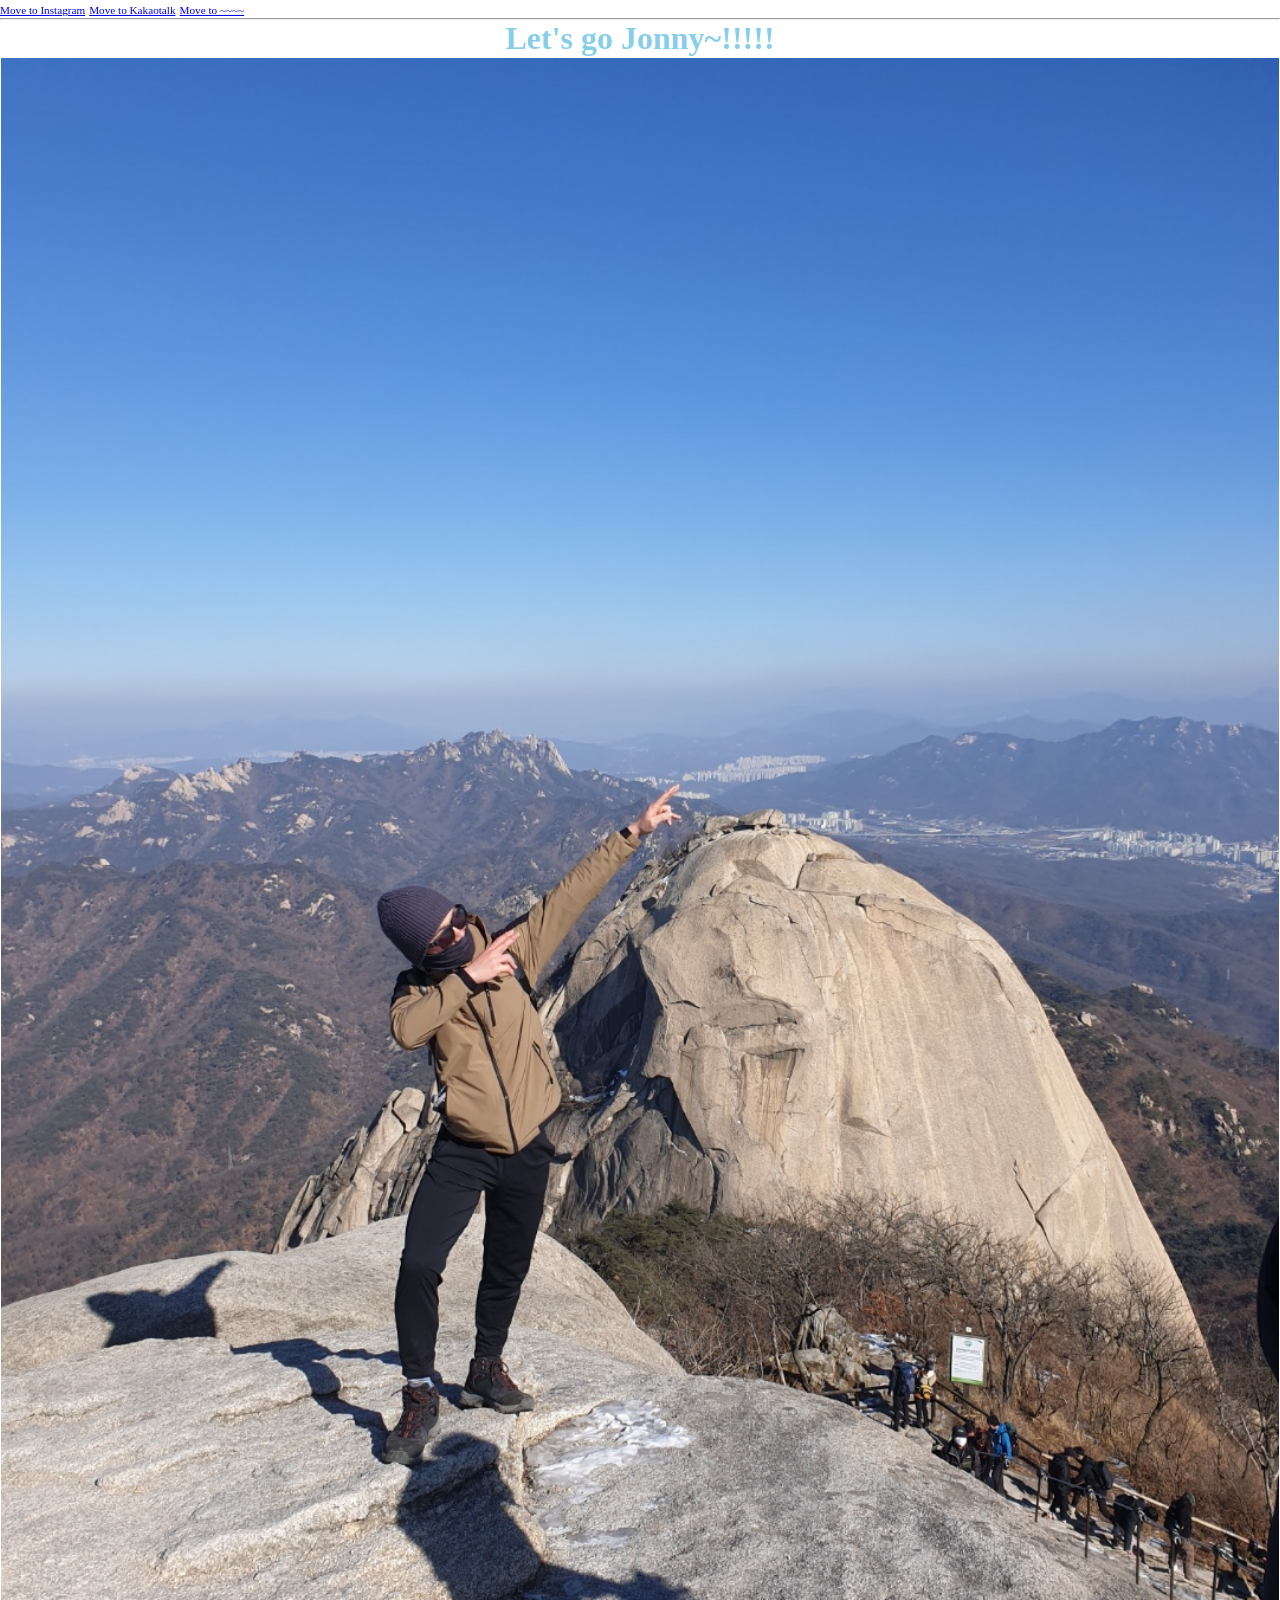
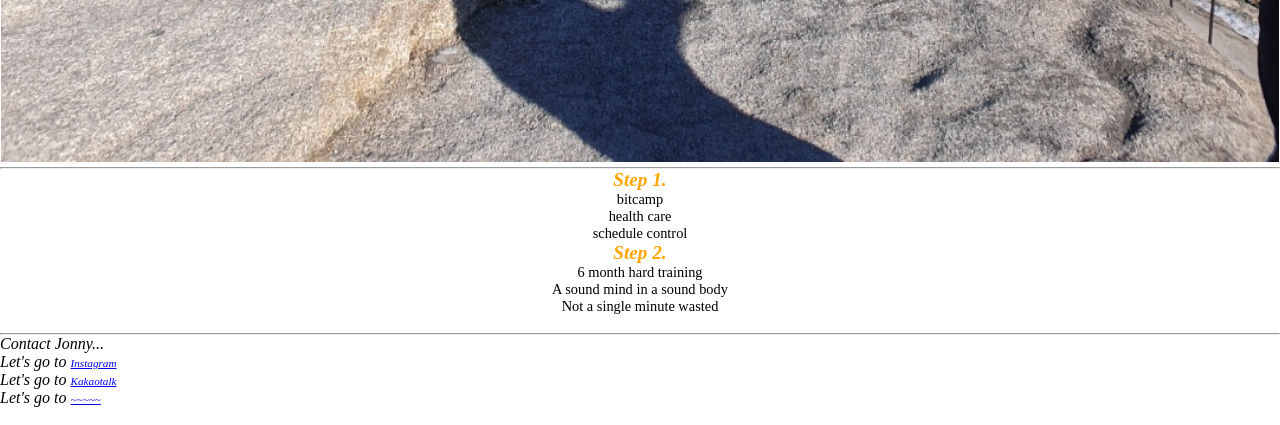
<file: index.html>
<!DOCTYPE html>
<html lang="en">

<head>
  <meta charset="UTF-8">
  <meta http-equiv="X-UA-Compatible" content="IE=edge">
  <link rel="stylesheet" type="text/css" href="css/css.css">

  <title>Let's go Jonny~!!</title>
</head>
<style>

</style>

<a href="#Instagram"> Move to Instagram</a>
<a href="#Kakaotalk"> Move to Kakaotalk</a>
<a href="#~~~"> Move to ~~~~ </a>
<hr />

<body>
  <div>
    <h1>Let's go Jonny~!!!!!</h1>
    <div id="background">
      <img src="jonny.jpg" width=100%>
    </div>

    <div>
      <hr>
      <h2><i>Step 1.</i></h2>
      <p>bitcamp <br>
        health care<br>
        schedule control
      </p>

      <h2><i>Step 2.</i></h2>
      <p>6 month hard training<br>
        A sound mind in a sound body<br>
        Not a single minute wasted
      </p>

    </div>

    <br>
    <hr>
  </div>
  <dl>
    <dt><i>Contact Jonny...</i></dt>
    <dd><i>Let's go to <a id="Instagram" href="https://"> Instagram</a></i></dd>
    <dd><i>Let's go to <a id="Kakaotalk" href="~~~">Kakaotalk</a></i></dd>
    <dd><i>Let's go to <a id="~~~" href="~~~">~~~~~</a></i></dd>
    <br>
  </dl>

</body>

</html>
</file>
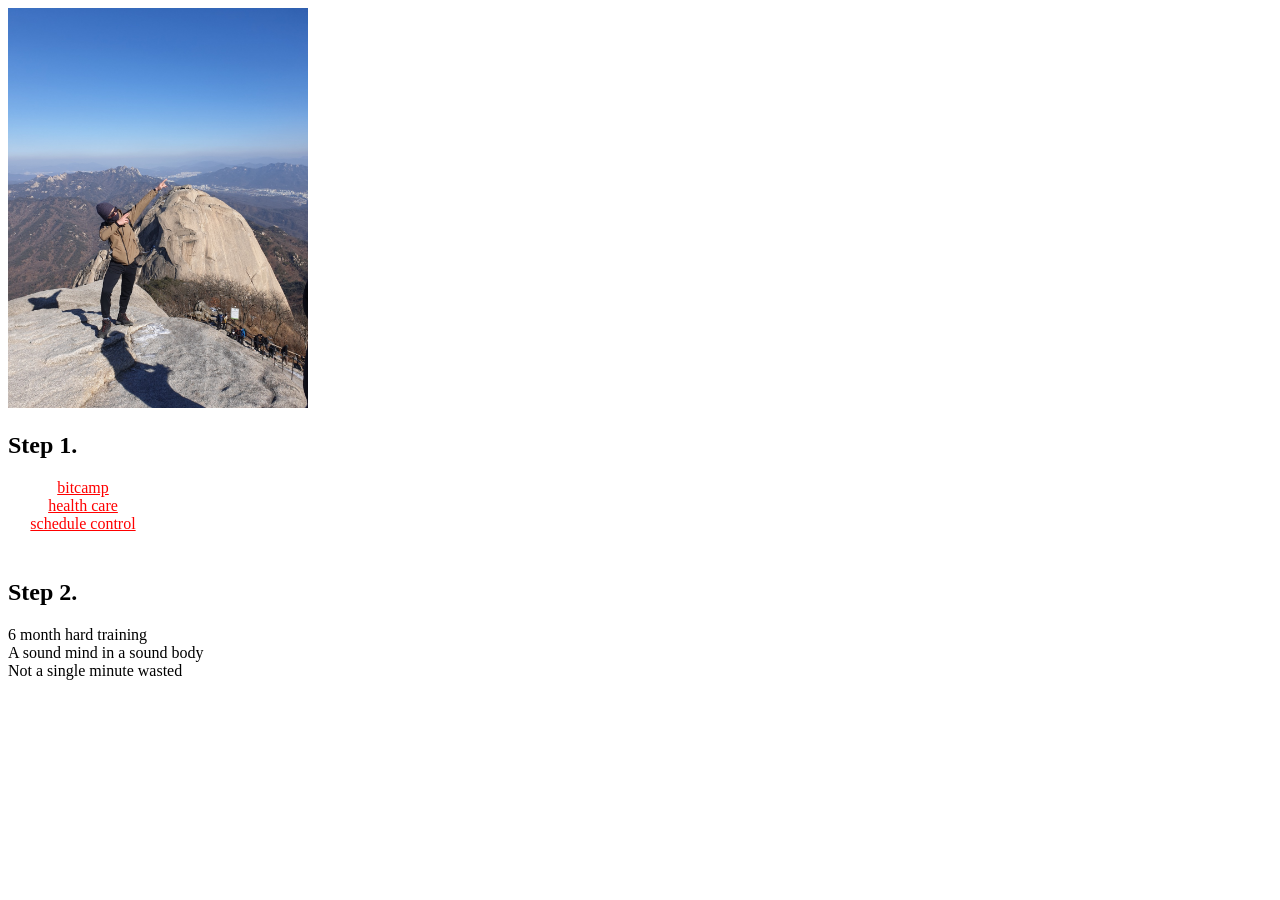
<file: HTML Practice.html>
<!DOCTYPE html>
<html lang="ko">
<head>
    <meta charset="UTF-8">
    <meta http-equiv="X-UA-Compatible" content="IE=edge">
    
    <title>Letsgojonny~!!</title>
</head>


<style>
    .box1{
        box-shadow:5px; 
        
        color:red;
        text-decoration-line:underline;
        text-align: center; text-shadow:50px;
        width: 150px;
        height: 80px;
    }
</style>



<body>

    <img src="jonny.jpg" alt="Feeling High" width="300">
    <h2>Step 1.</h2>
    <div class="box1">
            bitcamp <br>
            health care<br>
            schedule control
    </div>
    
    <h2>Step 2.</h2>
    <p>6 month hard training<br>
        A sound mind in a sound body<br>
        Not a single minute wasted<p>
</body>     
</html>
</file>
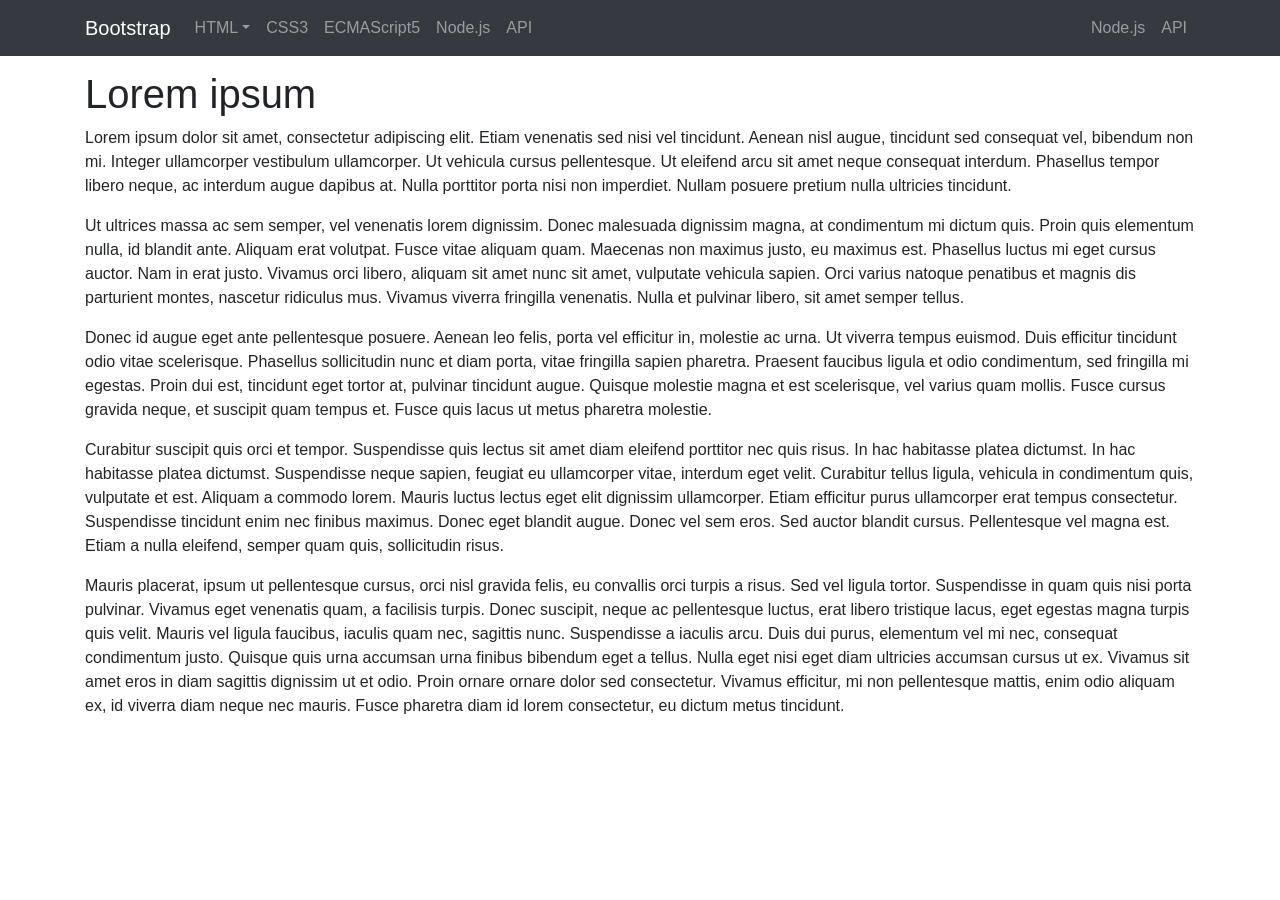
<file: html5/A/A-10.html>
<!DOCTYPE html>
<html>
<head>
    <title>Bootstrap Basic Page</title>
    <meta name="viewport" content="width=device-width,initial-scale=1.0" />
    <!-- 책에서 보기 쉽게 일부 속성을 생략했습니다. -->
    <!-- 실제로 직접 입력할 때는 부트스트랩 사이트에서 복사해서 사용해주세요. -->
    <link rel="stylesheet" href="https://stackpath.bootstrapcdn.com/bootstrap/4.2.1/css/bootstrap.min.css" />
    <style>
        body {
            padding-top: 70px;
        }
    </style>
    <script src="https://code.jquery.com/jquery-3.3.1.slim.min.js"></script>
    <script src="https://stackpath.bootstrapcdn.com/bootstrap/4.2.1/js/bootstrap.min.js"></script>
    <script src="https://cdnjs.cloudflare.com/ajax/libs/popper.js/1.14.6/umd/popper.min.js"></script>
</head>
<body>
    <div class="navbar navbar-dark bg-dark fixed-top navbar-expand-lg">
        <div class="container">
            <a class="navbar-brand" href="#">Bootstrap</a>
            <button class="navbar-toggler" type="button" data-toggle="collapse" data-target="#navbar-content">
                <span class="navbar-toggler-icon"></span>
            </button>
            <div class="collapse navbar-collapse" id="navbar-content">
                <ul class="navbar-nav mr-auto">
                    <li class="nav-item dropdown">
                        <a class="nav-link dropdown-toggle" href="#" data-toggle="dropdown">HTML</a>
                        <div class="dropdown-menu">
                            <a class="dropdown-item" href="#">Geolocation</a>
                            <a class="dropdown-item" href="#">Drag and Drop</a>
                            <div class="dropdown-divider"></div>
                            <a class="dropdown-item" href="#">Motion</a>
                        </div>
                    </li>
                    <li class="nav-item"><a class="nav-link" href="#">CSS3</a></li>
                    <li class="nav-item"><a class="nav-link" href="#">ECMAScript5</a></li>
                    <li class="nav-item"><a class="nav-link" href="#">Node.js</a></li>
                    <li class="nav-item"><a class="nav-link" href="#">API</a></li>
                </ul>
                <ul class="nav navbar-nav navbar-right">
                    <li class="nav-item"><a class="nav-link" href="#">Node.js</a></li>
                    <li class="nav-item"><a class="nav-link" href="#">API</a></li>
                </ul>
            </div>
        </div>
    </div>
    <div class="container">
        <h1>Lorem ipsum</h1>
        <p>Lorem ipsum dolor sit amet, consectetur adipiscing elit. Etiam venenatis sed nisi vel tincidunt. Aenean nisl augue, tincidunt sed consequat vel, bibendum non mi. Integer ullamcorper vestibulum ullamcorper. Ut vehicula cursus pellentesque. Ut eleifend arcu sit amet neque consequat interdum. Phasellus tempor libero neque, ac interdum augue dapibus at. Nulla porttitor porta nisi non imperdiet. Nullam posuere pretium nulla ultricies tincidunt.</p>
        <p>Ut ultrices massa ac sem semper, vel venenatis lorem dignissim. Donec malesuada dignissim magna, at condimentum mi dictum quis. Proin quis elementum nulla, id blandit ante. Aliquam erat volutpat. Fusce vitae aliquam quam. Maecenas non maximus justo, eu maximus est. Phasellus luctus mi eget cursus auctor. Nam in erat justo. Vivamus orci libero, aliquam sit amet nunc sit amet, vulputate vehicula sapien. Orci varius natoque penatibus et magnis dis parturient montes, nascetur ridiculus mus. Vivamus viverra fringilla venenatis. Nulla et pulvinar libero, sit amet semper tellus.</p>
        <p>Donec id augue eget ante pellentesque posuere. Aenean leo felis, porta vel efficitur in, molestie ac urna. Ut viverra tempus euismod. Duis efficitur tincidunt odio vitae scelerisque. Phasellus sollicitudin nunc et diam porta, vitae fringilla sapien pharetra. Praesent faucibus ligula et odio condimentum, sed fringilla mi egestas. Proin dui est, tincidunt eget tortor at, pulvinar tincidunt augue. Quisque molestie magna et est scelerisque, vel varius quam mollis. Fusce cursus gravida neque, et suscipit quam tempus et. Fusce quis lacus ut metus pharetra molestie.</p>
        <p>Curabitur suscipit quis orci et tempor. Suspendisse quis lectus sit amet diam eleifend porttitor nec quis risus. In hac habitasse platea dictumst. In hac habitasse platea dictumst. Suspendisse neque sapien, feugiat eu ullamcorper vitae, interdum eget velit. Curabitur tellus ligula, vehicula in condimentum quis, vulputate et est. Aliquam a commodo lorem. Mauris luctus lectus eget elit dignissim ullamcorper. Etiam efficitur purus ullamcorper erat tempus consectetur. Suspendisse tincidunt enim nec finibus maximus. Donec eget blandit augue. Donec vel sem eros. Sed auctor blandit cursus. Pellentesque vel magna est. Etiam a nulla eleifend, semper quam quis, sollicitudin risus.</p>
        <p>Mauris placerat, ipsum ut pellentesque cursus, orci nisl gravida felis, eu convallis orci turpis a risus. Sed vel ligula tortor. Suspendisse in quam quis nisi porta pulvinar. Vivamus eget venenatis quam, a facilisis turpis. Donec suscipit, neque ac pellentesque luctus, erat libero tristique lacus, eget egestas magna turpis quis velit. Mauris vel ligula faucibus, iaculis quam nec, sagittis nunc. Suspendisse a iaculis arcu. Duis dui purus, elementum vel mi nec, consequat condimentum justo. Quisque quis urna accumsan urna finibus bibendum eget a tellus. Nulla eget nisi eget diam ultricies accumsan cursus ut ex. Vivamus sit amet eros in diam sagittis dignissim ut et odio. Proin ornare ornare dolor sed consectetur. Vivamus efficitur, mi non pellentesque mattis, enim odio aliquam ex, id viverra diam neque nec mauris. Fusce pharetra diam id lorem consectetur, eu dictum metus tincidunt.</p>
    </div>
</body>
</html>
</file>
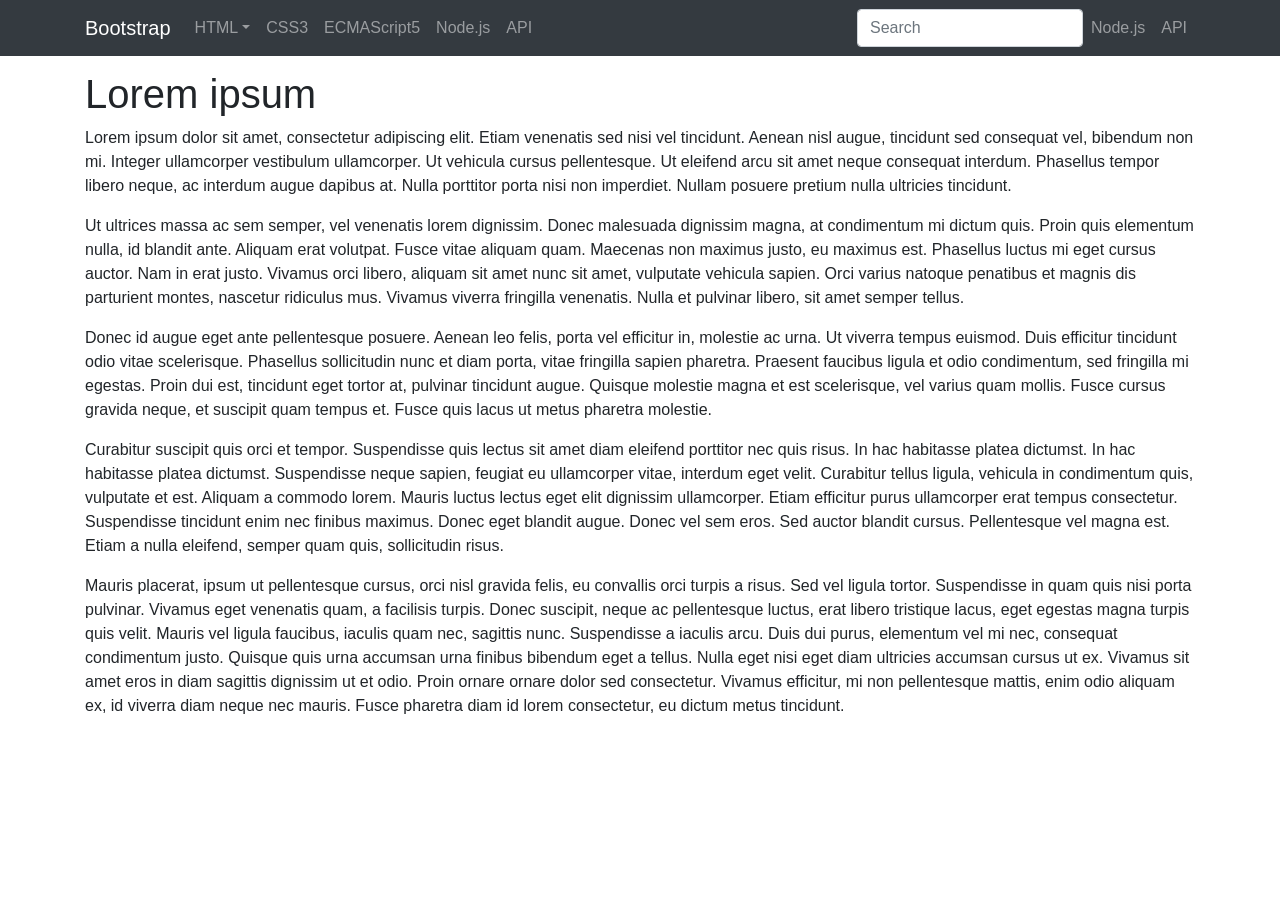
<file: html5/A/A-11.html>
<!DOCTYPE html>
<html>
<head>
    <title>Bootstrap Basic Page</title>
    <meta name="viewport" content="width=device-width,initial-scale=1.0" />
    <!-- 책에서 보기 쉽게 일부 속성을 생략했습니다. -->
    <!-- 실제로 직접 입력할 때는 부트스트랩 사이트에서 복사해서 사용해주세요. -->
    <link rel="stylesheet" href="https://stackpath.bootstrapcdn.com/bootstrap/4.2.1/css/bootstrap.min.css" />
    <style>
        body {
            padding-top: 70px;
        }
    </style>
    <script src="https://code.jquery.com/jquery-3.3.1.slim.min.js"></script>
    <script src="https://stackpath.bootstrapcdn.com/bootstrap/4.2.1/js/bootstrap.min.js"></script>
    <script src="https://cdnjs.cloudflare.com/ajax/libs/popper.js/1.14.6/umd/popper.min.js"></script>
</head>
<body>
    <div class="navbar navbar-dark bg-dark fixed-top navbar-expand-lg">
        <div class="container">
            <a class="navbar-brand" href="#">Bootstrap</a>
            <button class="navbar-toggler" type="button" data-toggle="collapse" data-target="#navbar-content">
                <span class="navbar-toggler-icon"></span>
            </button>
            <div class="collapse navbar-collapse" id="navbar-content">
                <ul class="navbar-nav mr-auto">
                    <li class="nav-item dropdown">
                        <a class="nav-link dropdown-toggle" href="#" data-toggle="dropdown">HTML</a>
                        <div class="dropdown-menu">
                            <a class="dropdown-item" href="#">Geolocation</a>
                            <a class="dropdown-item" href="#">Drag and Drop</a>
                            <div class="dropdown-divider"></div>
                            <a class="dropdown-item" href="#">Motion</a>
                        </div>
                    </li>
                    <li class="nav-item"><a class="nav-link" href="#">CSS3</a></li>
                    <li class="nav-item"><a class="nav-link" href="#">ECMAScript5</a></li>
                    <li class="nav-item"><a class="nav-link" href="#">Node.js</a></li>
                    <li class="nav-item"><a class="nav-link" href="#">API</a></li>
                </ul>
                <form class="form-inline">
                    <input type="text" class="form-control" placeholder="Search" />
                </form>
                <ul class="nav navbar-nav navbar-right">
                    <li class="nav-item"><a class="nav-link" href="#">Node.js</a></li>
                    <li class="nav-item"><a class="nav-link" href="#">API</a></li>
                </ul>
            </div>
        </div>
    </div>
    <div class="container">
        <h1>Lorem ipsum</h1>
        <p>Lorem ipsum dolor sit amet, consectetur adipiscing elit. Etiam venenatis sed nisi vel tincidunt. Aenean nisl augue, tincidunt sed consequat vel, bibendum non mi. Integer ullamcorper vestibulum ullamcorper. Ut vehicula cursus pellentesque. Ut eleifend arcu sit amet neque consequat interdum. Phasellus tempor libero neque, ac interdum augue dapibus at. Nulla porttitor porta nisi non imperdiet. Nullam posuere pretium nulla ultricies tincidunt.</p>
        <p>Ut ultrices massa ac sem semper, vel venenatis lorem dignissim. Donec malesuada dignissim magna, at condimentum mi dictum quis. Proin quis elementum nulla, id blandit ante. Aliquam erat volutpat. Fusce vitae aliquam quam. Maecenas non maximus justo, eu maximus est. Phasellus luctus mi eget cursus auctor. Nam in erat justo. Vivamus orci libero, aliquam sit amet nunc sit amet, vulputate vehicula sapien. Orci varius natoque penatibus et magnis dis parturient montes, nascetur ridiculus mus. Vivamus viverra fringilla venenatis. Nulla et pulvinar libero, sit amet semper tellus.</p>
        <p>Donec id augue eget ante pellentesque posuere. Aenean leo felis, porta vel efficitur in, molestie ac urna. Ut viverra tempus euismod. Duis efficitur tincidunt odio vitae scelerisque. Phasellus sollicitudin nunc et diam porta, vitae fringilla sapien pharetra. Praesent faucibus ligula et odio condimentum, sed fringilla mi egestas. Proin dui est, tincidunt eget tortor at, pulvinar tincidunt augue. Quisque molestie magna et est scelerisque, vel varius quam mollis. Fusce cursus gravida neque, et suscipit quam tempus et. Fusce quis lacus ut metus pharetra molestie.</p>
        <p>Curabitur suscipit quis orci et tempor. Suspendisse quis lectus sit amet diam eleifend porttitor nec quis risus. In hac habitasse platea dictumst. In hac habitasse platea dictumst. Suspendisse neque sapien, feugiat eu ullamcorper vitae, interdum eget velit. Curabitur tellus ligula, vehicula in condimentum quis, vulputate et est. Aliquam a commodo lorem. Mauris luctus lectus eget elit dignissim ullamcorper. Etiam efficitur purus ullamcorper erat tempus consectetur. Suspendisse tincidunt enim nec finibus maximus. Donec eget blandit augue. Donec vel sem eros. Sed auctor blandit cursus. Pellentesque vel magna est. Etiam a nulla eleifend, semper quam quis, sollicitudin risus.</p>
        <p>Mauris placerat, ipsum ut pellentesque cursus, orci nisl gravida felis, eu convallis orci turpis a risus. Sed vel ligula tortor. Suspendisse in quam quis nisi porta pulvinar. Vivamus eget venenatis quam, a facilisis turpis. Donec suscipit, neque ac pellentesque luctus, erat libero tristique lacus, eget egestas magna turpis quis velit. Mauris vel ligula faucibus, iaculis quam nec, sagittis nunc. Suspendisse a iaculis arcu. Duis dui purus, elementum vel mi nec, consequat condimentum justo. Quisque quis urna accumsan urna finibus bibendum eget a tellus. Nulla eget nisi eget diam ultricies accumsan cursus ut ex. Vivamus sit amet eros in diam sagittis dignissim ut et odio. Proin ornare ornare dolor sed consectetur. Vivamus efficitur, mi non pellentesque mattis, enim odio aliquam ex, id viverra diam neque nec mauris. Fusce pharetra diam id lorem consectetur, eu dictum metus tincidunt.</p>
    </div>
</body>
</html>
</file>
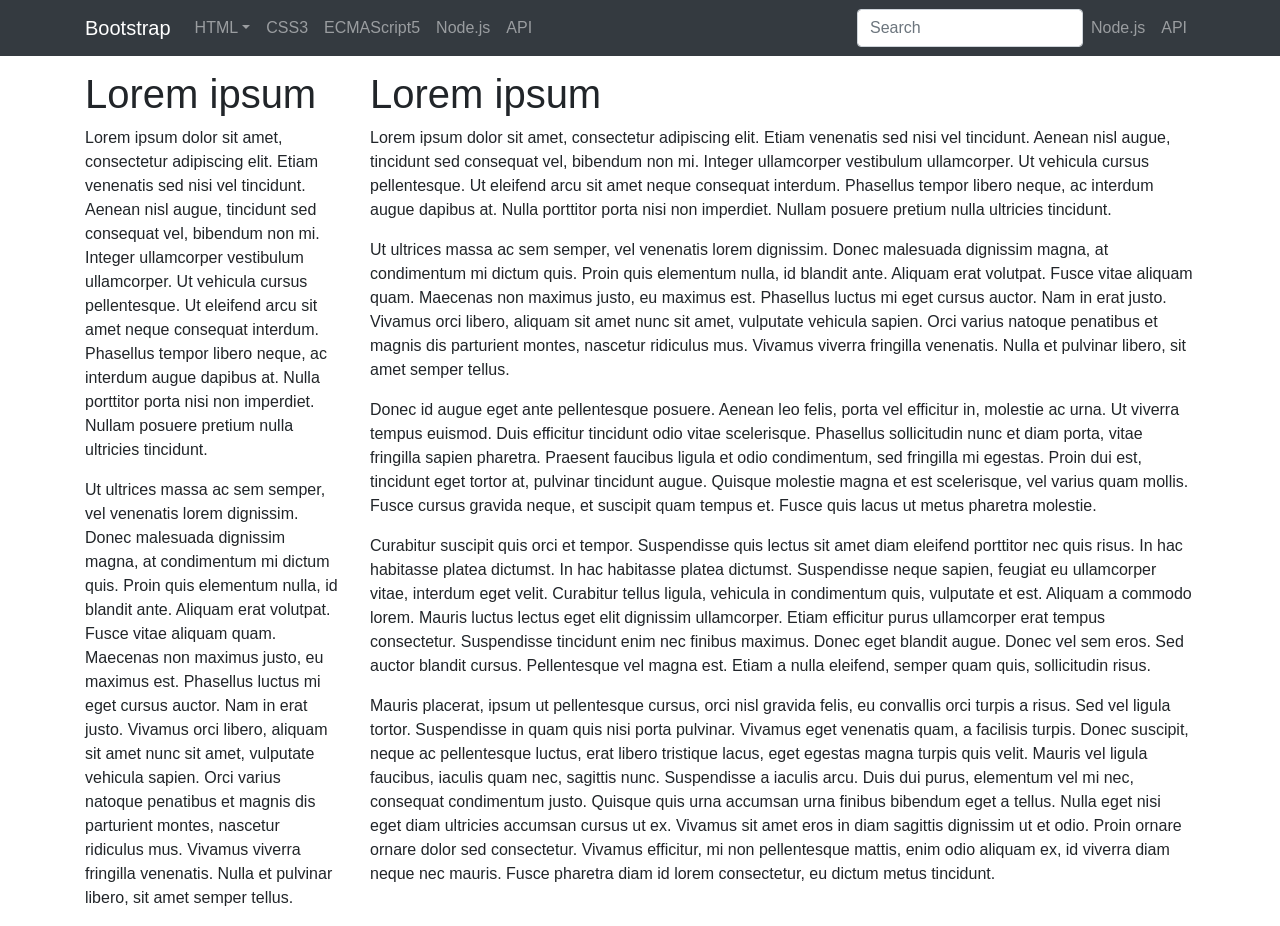
<file: html5/A/A-13.html>
<!DOCTYPE html>
<html>
<head>
    <title>Bootstrap Basic Page</title>
    <meta name="viewport" content="width=device-width,initial-scale=1.0" />
    <!-- 책에서 보기 쉽게 일부 속성을 생략했습니다. -->
    <!-- 실제로 직접 입력할 때는 부트스트랩 사이트에서 복사해서 사용해주세요. -->
    <link rel="stylesheet" href="https://stackpath.bootstrapcdn.com/bootstrap/4.2.1/css/bootstrap.min.css" />
    <style>
        body {
            padding-top: 70px;
        }
    </style>
    <script src="https://code.jquery.com/jquery-3.3.1.slim.min.js"></script>
    <script src="https://stackpath.bootstrapcdn.com/bootstrap/4.2.1/js/bootstrap.min.js"></script>
    <script src="https://cdnjs.cloudflare.com/ajax/libs/popper.js/1.14.6/umd/popper.min.js"></script>
</head>
<body>
    <div class="navbar navbar-dark bg-dark fixed-top navbar-expand-lg">
        <div class="container">
            <a class="navbar-brand" href="#">Bootstrap</a>
            <button class="navbar-toggler" type="button" data-toggle="collapse" data-target="#navbar-content">
                <span class="navbar-toggler-icon"></span>
            </button>
            <div class="collapse navbar-collapse" id="navbar-content">
                <ul class="navbar-nav mr-auto">
                    <li class="nav-item dropdown">
                        <a class="nav-link dropdown-toggle" href="#" data-toggle="dropdown">HTML</a>
                        <div class="dropdown-menu">
                            <a class="dropdown-item" href="#">Geolocation</a>
                            <a class="dropdown-item" href="#">Drag and Drop</a>
                            <div class="dropdown-divider"></div>
                            <a class="dropdown-item" href="#">Motion</a>
                        </div>
                    </li>
                    <li class="nav-item"><a class="nav-link" href="#">CSS3</a></li>
                    <li class="nav-item"><a class="nav-link" href="#">ECMAScript5</a></li>
                    <li class="nav-item"><a class="nav-link" href="#">Node.js</a></li>
                    <li class="nav-item"><a class="nav-link" href="#">API</a></li>
                </ul>
                <form class="form-inline">
                    <input type="text" class="form-control" placeholder="Search" />
                </form>
                <ul class="nav navbar-nav navbar-right">
                    <li class="nav-item"><a class="nav-link" href="#">Node.js</a></li>
                    <li class="nav-item"><a class="nav-link" href="#">API</a></li>
                </ul>
            </div>
        </div>
    </div>
    <div class="container">
      <div class="row">
          <div class="col-md-3">
              <h1>Lorem ipsum</h1>
              <p>Lorem ipsum dolor sit amet, consectetur adipiscing elit. Etiam venenatis sed nisi vel tincidunt. Aenean nisl augue, tincidunt sed consequat vel, bibendum non mi. Integer ullamcorper vestibulum ullamcorper. Ut vehicula cursus pellentesque. Ut eleifend arcu sit amet neque consequat interdum. Phasellus tempor libero neque, ac interdum augue dapibus at. Nulla porttitor porta nisi non imperdiet. Nullam posuere pretium nulla ultricies tincidunt.</p>
              <p>Ut ultrices massa ac sem semper, vel venenatis lorem dignissim. Donec malesuada dignissim magna, at condimentum mi dictum quis. Proin quis elementum nulla, id blandit ante. Aliquam erat volutpat. Fusce vitae aliquam quam. Maecenas non maximus justo, eu maximus est. Phasellus luctus mi eget cursus auctor. Nam in erat justo. Vivamus orci libero, aliquam sit amet nunc sit amet, vulputate vehicula sapien. Orci varius natoque penatibus et magnis dis parturient montes, nascetur ridiculus mus. Vivamus viverra fringilla venenatis. Nulla et pulvinar libero, sit amet semper tellus.</p>
          </div>
          <div class="col-md-9">
              <h1>Lorem ipsum</h1>
              <p>Lorem ipsum dolor sit amet, consectetur adipiscing elit. Etiam venenatis sed nisi vel tincidunt. Aenean nisl augue, tincidunt sed consequat vel, bibendum non mi. Integer ullamcorper vestibulum ullamcorper. Ut vehicula cursus pellentesque. Ut eleifend arcu sit amet neque consequat interdum. Phasellus tempor libero neque, ac interdum augue dapibus at. Nulla porttitor porta nisi non imperdiet. Nullam posuere pretium nulla ultricies tincidunt.</p>
              <p>Ut ultrices massa ac sem semper, vel venenatis lorem dignissim. Donec malesuada dignissim magna, at condimentum mi dictum quis. Proin quis elementum nulla, id blandit ante. Aliquam erat volutpat. Fusce vitae aliquam quam. Maecenas non maximus justo, eu maximus est. Phasellus luctus mi eget cursus auctor. Nam in erat justo. Vivamus orci libero, aliquam sit amet nunc sit amet, vulputate vehicula sapien. Orci varius natoque penatibus et magnis dis parturient montes, nascetur ridiculus mus. Vivamus viverra fringilla venenatis. Nulla et pulvinar libero, sit amet semper tellus.</p>
              <p>Donec id augue eget ante pellentesque posuere. Aenean leo felis, porta vel efficitur in, molestie ac urna. Ut viverra tempus euismod. Duis efficitur tincidunt odio vitae scelerisque. Phasellus sollicitudin nunc et diam porta, vitae fringilla sapien pharetra. Praesent faucibus ligula et odio condimentum, sed fringilla mi egestas. Proin dui est, tincidunt eget tortor at, pulvinar tincidunt augue. Quisque molestie magna et est scelerisque, vel varius quam mollis. Fusce cursus gravida neque, et suscipit quam tempus et. Fusce quis lacus ut metus pharetra molestie.</p>
              <p>Curabitur suscipit quis orci et tempor. Suspendisse quis lectus sit amet diam eleifend porttitor nec quis risus. In hac habitasse platea dictumst. In hac habitasse platea dictumst. Suspendisse neque sapien, feugiat eu ullamcorper vitae, interdum eget velit. Curabitur tellus ligula, vehicula in condimentum quis, vulputate et est. Aliquam a commodo lorem. Mauris luctus lectus eget elit dignissim ullamcorper. Etiam efficitur purus ullamcorper erat tempus consectetur. Suspendisse tincidunt enim nec finibus maximus. Donec eget blandit augue. Donec vel sem eros. Sed auctor blandit cursus. Pellentesque vel magna est. Etiam a nulla eleifend, semper quam quis, sollicitudin risus.</p>
              <p>Mauris placerat, ipsum ut pellentesque cursus, orci nisl gravida felis, eu convallis orci turpis a risus. Sed vel ligula tortor. Suspendisse in quam quis nisi porta pulvinar. Vivamus eget venenatis quam, a facilisis turpis. Donec suscipit, neque ac pellentesque luctus, erat libero tristique lacus, eget egestas magna turpis quis velit. Mauris vel ligula faucibus, iaculis quam nec, sagittis nunc. Suspendisse a iaculis arcu. Duis dui purus, elementum vel mi nec, consequat condimentum justo. Quisque quis urna accumsan urna finibus bibendum eget a tellus. Nulla eget nisi eget diam ultricies accumsan cursus ut ex. Vivamus sit amet eros in diam sagittis dignissim ut et odio. Proin ornare ornare dolor sed consectetur. Vivamus efficitur, mi non pellentesque mattis, enim odio aliquam ex, id viverra diam neque nec mauris. Fusce pharetra diam id lorem consectetur, eu dictum metus tincidunt.</p>
          </div>
      </div>
    </div>
</body>
</html>
</file>
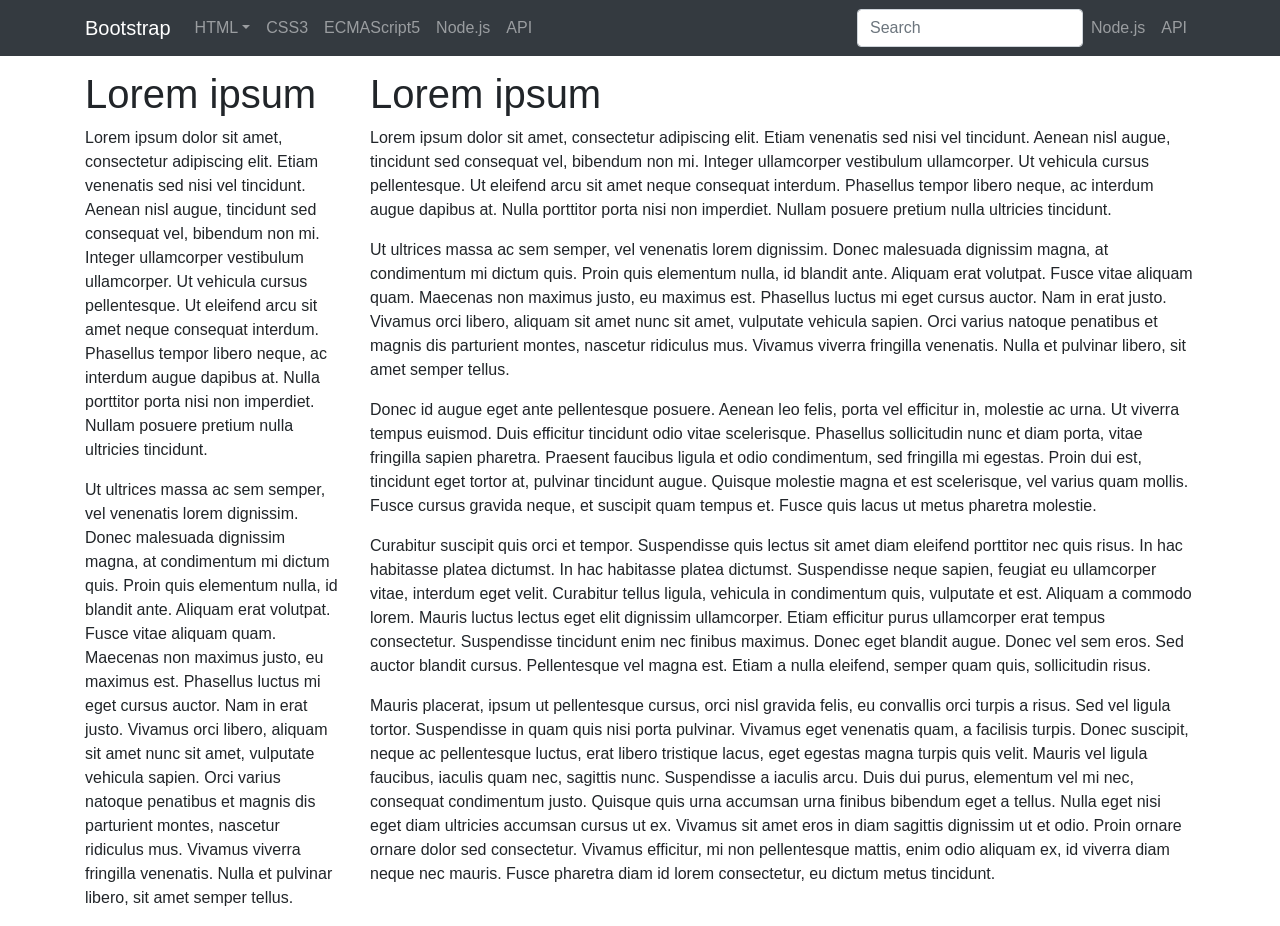
<file: html5/A/A-14.html>
<!DOCTYPE html>
<html>
<head>
    <title>Bootstrap Basic Page</title>
    <meta name="viewport" content="width=device-width,initial-scale=1.0" />
    <!-- 책에서 보기 쉽게 일부 속성을 생략했습니다. -->
    <!-- 실제로 직접 입력할 때는 부트스트랩 사이트에서 복사해서 사용해주세요. -->
    <link rel="stylesheet" href="https://stackpath.bootstrapcdn.com/bootstrap/4.2.1/css/bootstrap.min.css" />
    <style>
        body {
            padding-top: 70px;
        }
    </style>
    <script src="https://code.jquery.com/jquery-3.3.1.slim.min.js"></script>
    <script src="https://stackpath.bootstrapcdn.com/bootstrap/4.2.1/js/bootstrap.min.js"></script>
    <script src="https://cdnjs.cloudflare.com/ajax/libs/popper.js/1.14.6/umd/popper.min.js"></script>
</head>
<body>
    <div class="navbar navbar-dark bg-dark fixed-top navbar-expand-lg">
        <div class="container">
            <a class="navbar-brand" href="#">Bootstrap</a>
            <button class="navbar-toggler" type="button" data-toggle="collapse" data-target="#navbar-content">
                <span class="navbar-toggler-icon"></span>
            </button>
            <div class="collapse navbar-collapse" id="navbar-content">
                <ul class="navbar-nav mr-auto">
                    <li class="nav-item dropdown">
                        <a class="nav-link dropdown-toggle" href="#" data-toggle="dropdown">HTML</a>
                        <div class="dropdown-menu">
                            <a class="dropdown-item" href="#">Geolocation</a>
                            <a class="dropdown-item" href="#">Drag and Drop</a>
                            <div class="dropdown-divider"></div>
                            <a class="dropdown-item" href="#">Motion</a>
                        </div>
                    </li>
                    <li class="nav-item"><a class="nav-link" href="#">CSS3</a></li>
                    <li class="nav-item"><a class="nav-link" href="#">ECMAScript5</a></li>
                    <li class="nav-item"><a class="nav-link" href="#">Node.js</a></li>
                    <li class="nav-item"><a class="nav-link" href="#">API</a></li>
                </ul>
                <form class="form-inline">
                    <input type="text" class="form-control" placeholder="Search" />
                </form>
                <ul class="nav navbar-nav navbar-right">
                    <li class="nav-item"><a class="nav-link" href="#">Node.js</a></li>
                    <li class="nav-item"><a class="nav-link" href="#">API</a></li>
                </ul>
            </div>
        </div>
    </div>
    <div class="container">
      <div class="row">
          <div class="col-md-3 col-sm-4">
              <h1>Lorem ipsum</h1>
              <p>Lorem ipsum dolor sit amet, consectetur adipiscing elit. Etiam venenatis sed nisi vel tincidunt. Aenean nisl augue, tincidunt sed consequat vel, bibendum non mi. Integer ullamcorper vestibulum ullamcorper. Ut vehicula cursus pellentesque. Ut eleifend arcu sit amet neque consequat interdum. Phasellus tempor libero neque, ac interdum augue dapibus at. Nulla porttitor porta nisi non imperdiet. Nullam posuere pretium nulla ultricies tincidunt.</p>
              <p>Ut ultrices massa ac sem semper, vel venenatis lorem dignissim. Donec malesuada dignissim magna, at condimentum mi dictum quis. Proin quis elementum nulla, id blandit ante. Aliquam erat volutpat. Fusce vitae aliquam quam. Maecenas non maximus justo, eu maximus est. Phasellus luctus mi eget cursus auctor. Nam in erat justo. Vivamus orci libero, aliquam sit amet nunc sit amet, vulputate vehicula sapien. Orci varius natoque penatibus et magnis dis parturient montes, nascetur ridiculus mus. Vivamus viverra fringilla venenatis. Nulla et pulvinar libero, sit amet semper tellus.</p>
          </div>
          <div class="col-md-9 col-sm-6">
              <h1>Lorem ipsum</h1>
              <p>Lorem ipsum dolor sit amet, consectetur adipiscing elit. Etiam venenatis sed nisi vel tincidunt. Aenean nisl augue, tincidunt sed consequat vel, bibendum non mi. Integer ullamcorper vestibulum ullamcorper. Ut vehicula cursus pellentesque. Ut eleifend arcu sit amet neque consequat interdum. Phasellus tempor libero neque, ac interdum augue dapibus at. Nulla porttitor porta nisi non imperdiet. Nullam posuere pretium nulla ultricies tincidunt.</p>
              <p>Ut ultrices massa ac sem semper, vel venenatis lorem dignissim. Donec malesuada dignissim magna, at condimentum mi dictum quis. Proin quis elementum nulla, id blandit ante. Aliquam erat volutpat. Fusce vitae aliquam quam. Maecenas non maximus justo, eu maximus est. Phasellus luctus mi eget cursus auctor. Nam in erat justo. Vivamus orci libero, aliquam sit amet nunc sit amet, vulputate vehicula sapien. Orci varius natoque penatibus et magnis dis parturient montes, nascetur ridiculus mus. Vivamus viverra fringilla venenatis. Nulla et pulvinar libero, sit amet semper tellus.</p>
              <p>Donec id augue eget ante pellentesque posuere. Aenean leo felis, porta vel efficitur in, molestie ac urna. Ut viverra tempus euismod. Duis efficitur tincidunt odio vitae scelerisque. Phasellus sollicitudin nunc et diam porta, vitae fringilla sapien pharetra. Praesent faucibus ligula et odio condimentum, sed fringilla mi egestas. Proin dui est, tincidunt eget tortor at, pulvinar tincidunt augue. Quisque molestie magna et est scelerisque, vel varius quam mollis. Fusce cursus gravida neque, et suscipit quam tempus et. Fusce quis lacus ut metus pharetra molestie.</p>
              <p>Curabitur suscipit quis orci et tempor. Suspendisse quis lectus sit amet diam eleifend porttitor nec quis risus. In hac habitasse platea dictumst. In hac habitasse platea dictumst. Suspendisse neque sapien, feugiat eu ullamcorper vitae, interdum eget velit. Curabitur tellus ligula, vehicula in condimentum quis, vulputate et est. Aliquam a commodo lorem. Mauris luctus lectus eget elit dignissim ullamcorper. Etiam efficitur purus ullamcorper erat tempus consectetur. Suspendisse tincidunt enim nec finibus maximus. Donec eget blandit augue. Donec vel sem eros. Sed auctor blandit cursus. Pellentesque vel magna est. Etiam a nulla eleifend, semper quam quis, sollicitudin risus.</p>
              <p>Mauris placerat, ipsum ut pellentesque cursus, orci nisl gravida felis, eu convallis orci turpis a risus. Sed vel ligula tortor. Suspendisse in quam quis nisi porta pulvinar. Vivamus eget venenatis quam, a facilisis turpis. Donec suscipit, neque ac pellentesque luctus, erat libero tristique lacus, eget egestas magna turpis quis velit. Mauris vel ligula faucibus, iaculis quam nec, sagittis nunc. Suspendisse a iaculis arcu. Duis dui purus, elementum vel mi nec, consequat condimentum justo. Quisque quis urna accumsan urna finibus bibendum eget a tellus. Nulla eget nisi eget diam ultricies accumsan cursus ut ex. Vivamus sit amet eros in diam sagittis dignissim ut et odio. Proin ornare ornare dolor sed consectetur. Vivamus efficitur, mi non pellentesque mattis, enim odio aliquam ex, id viverra diam neque nec mauris. Fusce pharetra diam id lorem consectetur, eu dictum metus tincidunt.</p>
          </div>
      </div>
    </div>
</body>
</html>
</file>
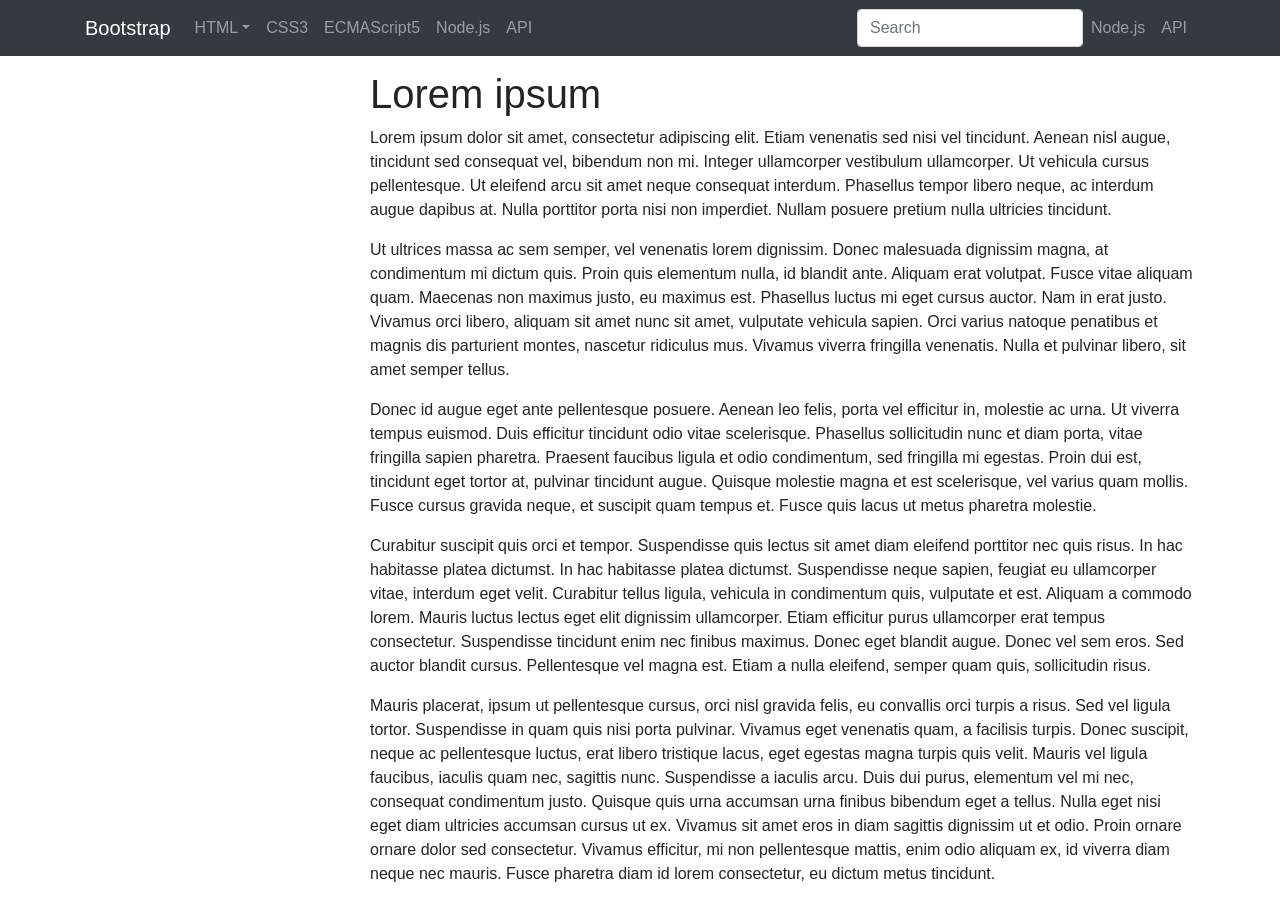
<file: html5/A/A-15.html>
<!DOCTYPE html>
<html>
<head>
    <title>Bootstrap Basic Page</title>
    <meta name="viewport" content="width=device-width,initial-scale=1.0" />
    <!-- 책에서 보기 쉽게 일부 속성을 생략했습니다. -->
    <!-- 실제로 직접 입력할 때는 부트스트랩 사이트에서 복사해서 사용해주세요. -->
    <link rel="stylesheet" href="https://stackpath.bootstrapcdn.com/bootstrap/4.2.1/css/bootstrap.min.css" />
    <style>
        body {
            padding-top: 70px;
        }
    </style>
    <script src="https://code.jquery.com/jquery-3.3.1.slim.min.js"></script>
    <script src="https://stackpath.bootstrapcdn.com/bootstrap/4.2.1/js/bootstrap.min.js"></script>
    <script src="https://cdnjs.cloudflare.com/ajax/libs/popper.js/1.14.6/umd/popper.min.js"></script>
</head>
<body>
    <div class="navbar navbar-dark bg-dark fixed-top navbar-expand-lg">
        <div class="container">
            <a class="navbar-brand" href="#">Bootstrap</a>
            <button class="navbar-toggler" type="button" data-toggle="collapse" data-target="#navbar-content">
                <span class="navbar-toggler-icon"></span>
            </button>
            <div class="collapse navbar-collapse" id="navbar-content">
                <ul class="navbar-nav mr-auto">
                    <li class="nav-item dropdown">
                        <a class="nav-link dropdown-toggle" href="#" data-toggle="dropdown">HTML</a>
                        <div class="dropdown-menu">
                            <a class="dropdown-item" href="#">Geolocation</a>
                            <a class="dropdown-item" href="#">Drag and Drop</a>
                            <div class="dropdown-divider"></div>
                            <a class="dropdown-item" href="#">Motion</a>
                        </div>
                    </li>
                    <li class="nav-item"><a class="nav-link" href="#">CSS3</a></li>
                    <li class="nav-item"><a class="nav-link" href="#">ECMAScript5</a></li>
                    <li class="nav-item"><a class="nav-link" href="#">Node.js</a></li>
                    <li class="nav-item"><a class="nav-link" href="#">API</a></li>
                </ul>
                <form class="form-inline">
                    <input type="text" class="form-control" placeholder="Search" />
                </form>
                <ul class="nav navbar-nav navbar-right">
                    <li class="nav-item"><a class="nav-link" href="#">Node.js</a></li>
                    <li class="nav-item"><a class="nav-link" href="#">API</a></li>
                </ul>
            </div>
        </div>
    </div>
    <div class="container">
      <div class="row">
          <div class="col-md-3">
              <div class="list-group"></div>
              <br />
              <div class="list-group"></div>
              <br />
              <div class="list-group"></div>
              <br />
          </div>
          <div class="col-md-9">
              <h1>Lorem ipsum</h1>
              <p>Lorem ipsum dolor sit amet, consectetur adipiscing elit. Etiam venenatis sed nisi vel tincidunt. Aenean nisl augue, tincidunt sed consequat vel, bibendum non mi. Integer ullamcorper vestibulum ullamcorper. Ut vehicula cursus pellentesque. Ut eleifend arcu sit amet neque consequat interdum. Phasellus tempor libero neque, ac interdum augue dapibus at. Nulla porttitor porta nisi non imperdiet. Nullam posuere pretium nulla ultricies tincidunt.</p>
              <p>Ut ultrices massa ac sem semper, vel venenatis lorem dignissim. Donec malesuada dignissim magna, at condimentum mi dictum quis. Proin quis elementum nulla, id blandit ante. Aliquam erat volutpat. Fusce vitae aliquam quam. Maecenas non maximus justo, eu maximus est. Phasellus luctus mi eget cursus auctor. Nam in erat justo. Vivamus orci libero, aliquam sit amet nunc sit amet, vulputate vehicula sapien. Orci varius natoque penatibus et magnis dis parturient montes, nascetur ridiculus mus. Vivamus viverra fringilla venenatis. Nulla et pulvinar libero, sit amet semper tellus.</p>
              <p>Donec id augue eget ante pellentesque posuere. Aenean leo felis, porta vel efficitur in, molestie ac urna. Ut viverra tempus euismod. Duis efficitur tincidunt odio vitae scelerisque. Phasellus sollicitudin nunc et diam porta, vitae fringilla sapien pharetra. Praesent faucibus ligula et odio condimentum, sed fringilla mi egestas. Proin dui est, tincidunt eget tortor at, pulvinar tincidunt augue. Quisque molestie magna et est scelerisque, vel varius quam mollis. Fusce cursus gravida neque, et suscipit quam tempus et. Fusce quis lacus ut metus pharetra molestie.</p>
              <p>Curabitur suscipit quis orci et tempor. Suspendisse quis lectus sit amet diam eleifend porttitor nec quis risus. In hac habitasse platea dictumst. In hac habitasse platea dictumst. Suspendisse neque sapien, feugiat eu ullamcorper vitae, interdum eget velit. Curabitur tellus ligula, vehicula in condimentum quis, vulputate et est. Aliquam a commodo lorem. Mauris luctus lectus eget elit dignissim ullamcorper. Etiam efficitur purus ullamcorper erat tempus consectetur. Suspendisse tincidunt enim nec finibus maximus. Donec eget blandit augue. Donec vel sem eros. Sed auctor blandit cursus. Pellentesque vel magna est. Etiam a nulla eleifend, semper quam quis, sollicitudin risus.</p>
              <p>Mauris placerat, ipsum ut pellentesque cursus, orci nisl gravida felis, eu convallis orci turpis a risus. Sed vel ligula tortor. Suspendisse in quam quis nisi porta pulvinar. Vivamus eget venenatis quam, a facilisis turpis. Donec suscipit, neque ac pellentesque luctus, erat libero tristique lacus, eget egestas magna turpis quis velit. Mauris vel ligula faucibus, iaculis quam nec, sagittis nunc. Suspendisse a iaculis arcu. Duis dui purus, elementum vel mi nec, consequat condimentum justo. Quisque quis urna accumsan urna finibus bibendum eget a tellus. Nulla eget nisi eget diam ultricies accumsan cursus ut ex. Vivamus sit amet eros in diam sagittis dignissim ut et odio. Proin ornare ornare dolor sed consectetur. Vivamus efficitur, mi non pellentesque mattis, enim odio aliquam ex, id viverra diam neque nec mauris. Fusce pharetra diam id lorem consectetur, eu dictum metus tincidunt.</p>
          </div>
      </div>
    </div>
</body>
</html>
</file>
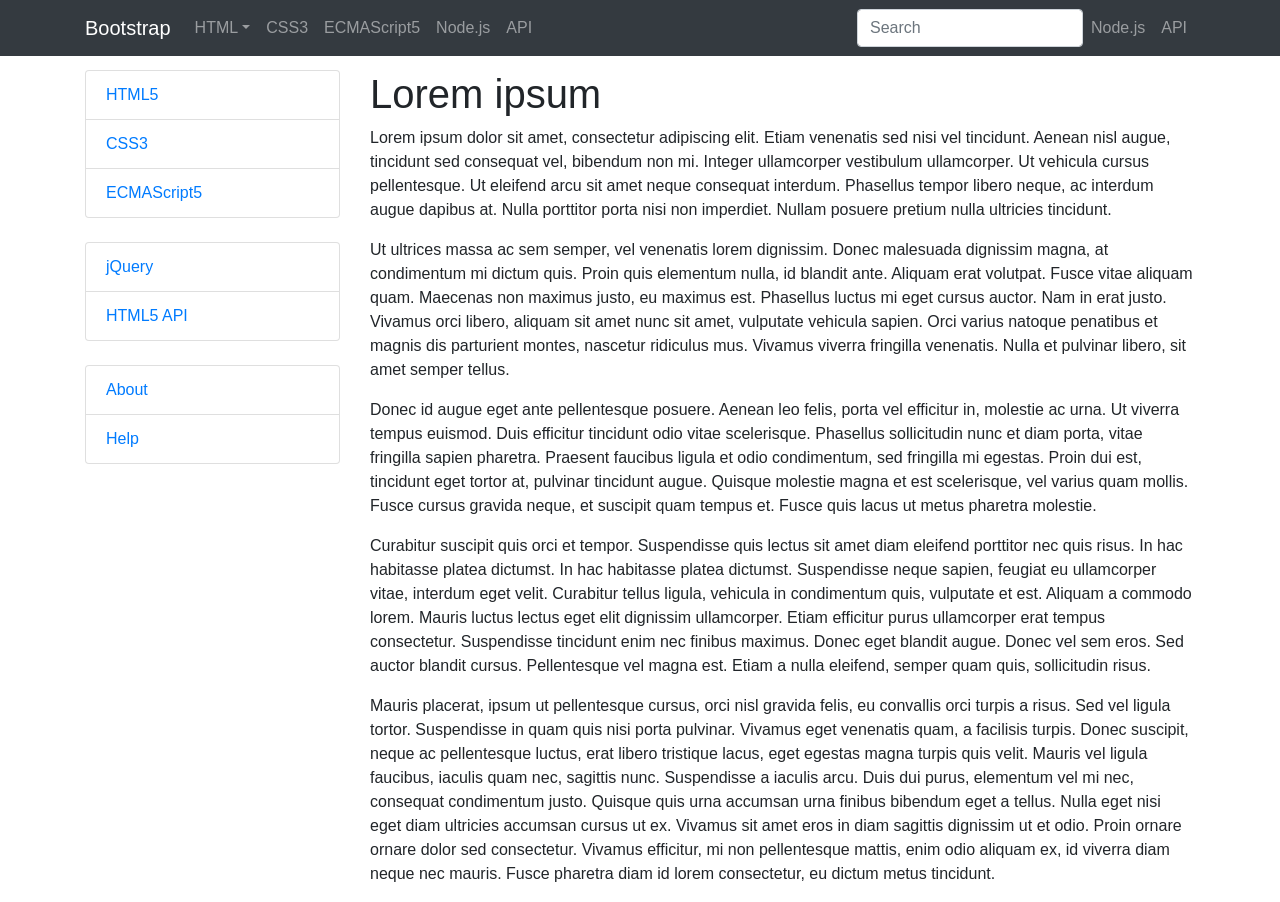
<file: html5/A/A-16.html>
<!DOCTYPE html>
<html>
<head>
    <title>Bootstrap Basic Page</title>
    <meta name="viewport" content="width=device-width,initial-scale=1.0" />
    <!-- 책에서 보기 쉽게 일부 속성을 생략했습니다. -->
    <!-- 실제로 직접 입력할 때는 부트스트랩 사이트에서 복사해서 사용해주세요. -->
    <link rel="stylesheet" href="https://stackpath.bootstrapcdn.com/bootstrap/4.2.1/css/bootstrap.min.css" />
    <style>
        body {
            padding-top: 70px;
        }
    </style>
    <script src="https://code.jquery.com/jquery-3.3.1.slim.min.js"></script>
    <script src="https://stackpath.bootstrapcdn.com/bootstrap/4.2.1/js/bootstrap.min.js"></script>
    <script src="https://cdnjs.cloudflare.com/ajax/libs/popper.js/1.14.6/umd/popper.min.js"></script>
</head>
<body>
    <div class="navbar navbar-dark bg-dark fixed-top navbar-expand-lg">
        <div class="container">
            <a class="navbar-brand" href="#">Bootstrap</a>
            <button class="navbar-toggler" type="button" data-toggle="collapse" data-target="#navbar-content">
                <span class="navbar-toggler-icon"></span>
            </button>
            <div class="collapse navbar-collapse" id="navbar-content">
                <ul class="navbar-nav mr-auto">
                    <li class="nav-item dropdown">
                        <a class="nav-link dropdown-toggle" href="#" data-toggle="dropdown">HTML</a>
                        <div class="dropdown-menu">
                            <a class="dropdown-item" href="#">Geolocation</a>
                            <a class="dropdown-item" href="#">Drag and Drop</a>
                            <div class="dropdown-divider"></div>
                            <a class="dropdown-item" href="#">Motion</a>
                        </div>
                    </li>
                    <li class="nav-item"><a class="nav-link" href="#">CSS3</a></li>
                    <li class="nav-item"><a class="nav-link" href="#">ECMAScript5</a></li>
                    <li class="nav-item"><a class="nav-link" href="#">Node.js</a></li>
                    <li class="nav-item"><a class="nav-link" href="#">API</a></li>
                </ul>
                <form class="form-inline">
                    <input type="text" class="form-control" placeholder="Search" />
                </form>
                <ul class="nav navbar-nav navbar-right">
                    <li class="nav-item"><a class="nav-link" href="#">Node.js</a></li>
                    <li class="nav-item"><a class="nav-link" href="#">API</a></li>
                </ul>
            </div>
        </div>
    </div>
    <div class="container">
      <div class="row">
          <div class="col-md-3">
              <ul class="list-group">
                  <li class="list-group-item"><a href="#">HTML5</a></li>
                  <li class="list-group-item"><a href="#">CSS3</a></li>
                  <li class="list-group-item"><a href="#">ECMAScript5</a></li>
              </ul>
              <br />
              <ul class="list-group">
                  <li class="list-group-item"><a href="#">jQuery</a></li>
                  <li class="list-group-item"><a href="#">HTML5 API</a></li>
              </ul>
              <br />
              <ul class="list-group">
                  <li class="list-group-item"><a href="#">About</a></li>
                  <li class="list-group-item"><a href="#">Help</a></li>
              </ul>
              <br />
          </div>
          <div class="col-md-9">
              <h1>Lorem ipsum</h1>
              <p>Lorem ipsum dolor sit amet, consectetur adipiscing elit. Etiam venenatis sed nisi vel tincidunt. Aenean nisl augue, tincidunt sed consequat vel, bibendum non mi. Integer ullamcorper vestibulum ullamcorper. Ut vehicula cursus pellentesque. Ut eleifend arcu sit amet neque consequat interdum. Phasellus tempor libero neque, ac interdum augue dapibus at. Nulla porttitor porta nisi non imperdiet. Nullam posuere pretium nulla ultricies tincidunt.</p>
              <p>Ut ultrices massa ac sem semper, vel venenatis lorem dignissim. Donec malesuada dignissim magna, at condimentum mi dictum quis. Proin quis elementum nulla, id blandit ante. Aliquam erat volutpat. Fusce vitae aliquam quam. Maecenas non maximus justo, eu maximus est. Phasellus luctus mi eget cursus auctor. Nam in erat justo. Vivamus orci libero, aliquam sit amet nunc sit amet, vulputate vehicula sapien. Orci varius natoque penatibus et magnis dis parturient montes, nascetur ridiculus mus. Vivamus viverra fringilla venenatis. Nulla et pulvinar libero, sit amet semper tellus.</p>
              <p>Donec id augue eget ante pellentesque posuere. Aenean leo felis, porta vel efficitur in, molestie ac urna. Ut viverra tempus euismod. Duis efficitur tincidunt odio vitae scelerisque. Phasellus sollicitudin nunc et diam porta, vitae fringilla sapien pharetra. Praesent faucibus ligula et odio condimentum, sed fringilla mi egestas. Proin dui est, tincidunt eget tortor at, pulvinar tincidunt augue. Quisque molestie magna et est scelerisque, vel varius quam mollis. Fusce cursus gravida neque, et suscipit quam tempus et. Fusce quis lacus ut metus pharetra molestie.</p>
              <p>Curabitur suscipit quis orci et tempor. Suspendisse quis lectus sit amet diam eleifend porttitor nec quis risus. In hac habitasse platea dictumst. In hac habitasse platea dictumst. Suspendisse neque sapien, feugiat eu ullamcorper vitae, interdum eget velit. Curabitur tellus ligula, vehicula in condimentum quis, vulputate et est. Aliquam a commodo lorem. Mauris luctus lectus eget elit dignissim ullamcorper. Etiam efficitur purus ullamcorper erat tempus consectetur. Suspendisse tincidunt enim nec finibus maximus. Donec eget blandit augue. Donec vel sem eros. Sed auctor blandit cursus. Pellentesque vel magna est. Etiam a nulla eleifend, semper quam quis, sollicitudin risus.</p>
              <p>Mauris placerat, ipsum ut pellentesque cursus, orci nisl gravida felis, eu convallis orci turpis a risus. Sed vel ligula tortor. Suspendisse in quam quis nisi porta pulvinar. Vivamus eget venenatis quam, a facilisis turpis. Donec suscipit, neque ac pellentesque luctus, erat libero tristique lacus, eget egestas magna turpis quis velit. Mauris vel ligula faucibus, iaculis quam nec, sagittis nunc. Suspendisse a iaculis arcu. Duis dui purus, elementum vel mi nec, consequat condimentum justo. Quisque quis urna accumsan urna finibus bibendum eget a tellus. Nulla eget nisi eget diam ultricies accumsan cursus ut ex. Vivamus sit amet eros in diam sagittis dignissim ut et odio. Proin ornare ornare dolor sed consectetur. Vivamus efficitur, mi non pellentesque mattis, enim odio aliquam ex, id viverra diam neque nec mauris. Fusce pharetra diam id lorem consectetur, eu dictum metus tincidunt.</p>
          </div>
      </div>
    </div>
</body>
</html>
</file>
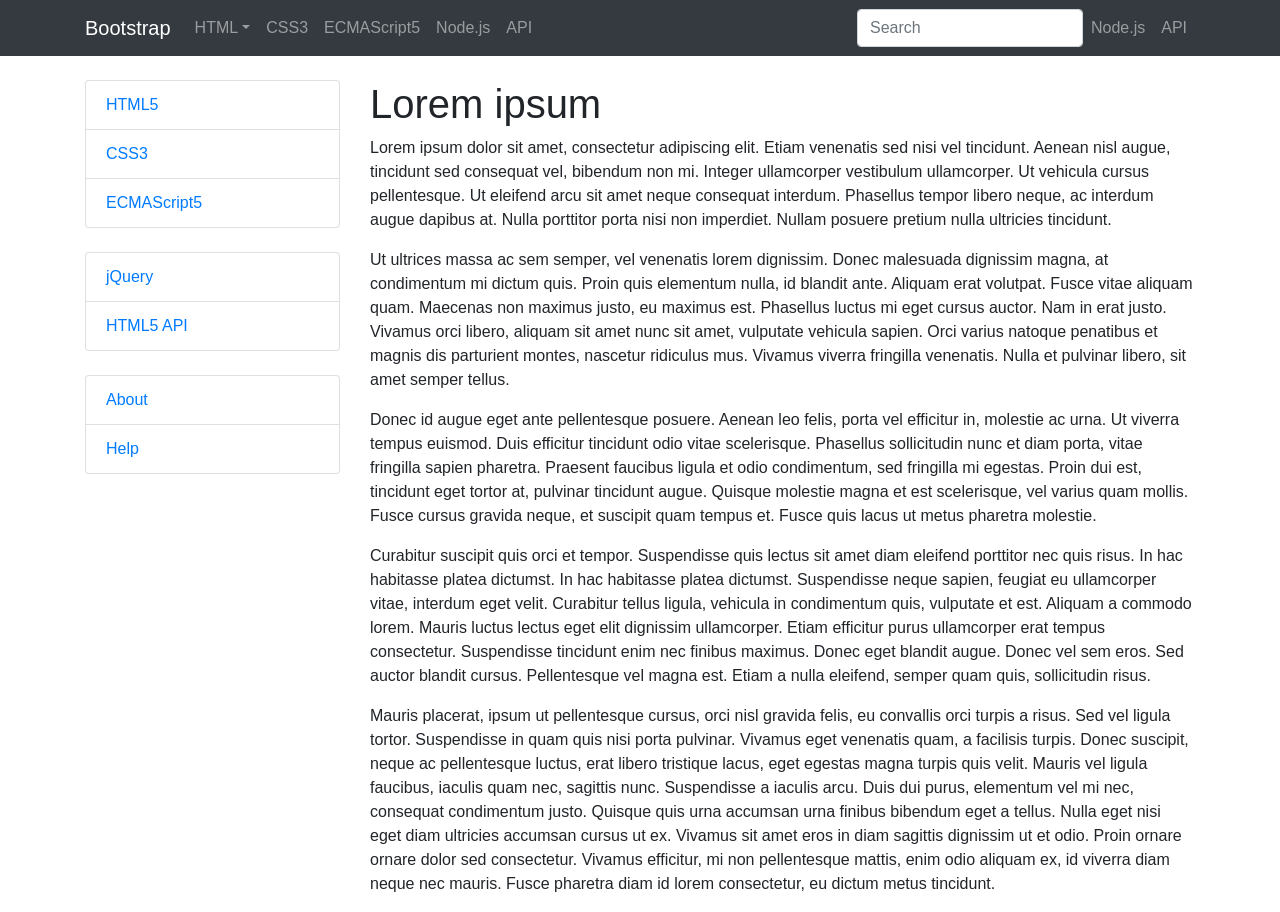
<file: html5/A/A-17.html>
<!DOCTYPE html>
<html>
<head>
    <title>Bootstrap Basic Page</title>
    <meta name="viewport" content="width=device-width,initial-scale=1.0" />
    <!-- 책에서 보기 쉽게 일부 속성을 생략했습니다. -->
    <!-- 실제로 직접 입력할 때는 부트스트랩 사이트에서 복사해서 사용해주세요. -->
    <link rel="stylesheet" href="https://stackpath.bootstrapcdn.com/bootstrap/4.2.1/css/bootstrap.min.css" />
    <style>
        body {
            padding-top: 80px;
        }
    </style>
    <script src="https://code.jquery.com/jquery-3.3.1.slim.min.js"></script>
    <script src="https://stackpath.bootstrapcdn.com/bootstrap/4.2.1/js/bootstrap.min.js"></script>
    <script src="https://cdnjs.cloudflare.com/ajax/libs/popper.js/1.14.6/umd/popper.min.js"></script>
</head>
<body>
    <div class="navbar navbar-dark bg-dark fixed-top navbar-expand-lg">
        <div class="container">
            <a class="navbar-brand" href="#">Bootstrap</a>
            <button class="navbar-toggler" type="button" data-toggle="collapse" data-target="#navbar-content">
                <span class="navbar-toggler-icon"></span>
            </button>
            <div class="collapse navbar-collapse" id="navbar-content">
                <ul class="navbar-nav mr-auto">
                    <li class="nav-item dropdown">
                        <a class="nav-link dropdown-toggle" href="#" data-toggle="dropdown">HTML</a>
                        <div class="dropdown-menu">
                            <a class="dropdown-item" href="#">Geolocation</a>
                            <a class="dropdown-item" href="#">Drag and Drop</a>
                            <div class="dropdown-divider"></div>
                            <a class="dropdown-item" href="#">Motion</a>
                        </div>
                    </li>
                    <li class="nav-item"><a class="nav-link" href="#">CSS3</a></li>
                    <li class="nav-item"><a class="nav-link" href="#">ECMAScript5</a></li>
                    <li class="nav-item"><a class="nav-link" href="#">Node.js</a></li>
                    <li class="nav-item"><a class="nav-link" href="#">API</a></li>
                </ul>
                <form class="form-inline">
                    <input type="text" class="form-control" placeholder="Search" />
                </form>
                <ul class="nav navbar-nav navbar-right">
                    <li class="nav-item"><a class="nav-link" href="#">Node.js</a></li>
                    <li class="nav-item"><a class="nav-link" href="#">API</a></li>
                </ul>
            </div>
        </div>
    </div>
    <div class="container">
      <div class="row">
          <div class="col-md-3">
              <ul class="list-group">
                  <li class="list-group-item"><a href="#">HTML5</a></li>
                  <li class="list-group-item"><a href="#">CSS3</a></li>
                  <li class="list-group-item"><a href="#">ECMAScript5</a></li>
              </ul>
              <br />
              <ul class="list-group">
                  <li class="list-group-item"><a href="#">jQuery</a></li>
                  <li class="list-group-item"><a href="#">HTML5 API</a></li>
              </ul>
              <br />
              <ul class="list-group">
                  <li class="list-group-item"><a href="#">About</a></li>
                  <li class="list-group-item"><a href="#">Help</a></li>
              </ul>
              <br />
          </div>
          <div class="col-md-9">
              <h1>Lorem ipsum</h1>
              <p>Lorem ipsum dolor sit amet, consectetur adipiscing elit. Etiam venenatis sed nisi vel tincidunt. Aenean nisl augue, tincidunt sed consequat vel, bibendum non mi. Integer ullamcorper vestibulum ullamcorper. Ut vehicula cursus pellentesque. Ut eleifend arcu sit amet neque consequat interdum. Phasellus tempor libero neque, ac interdum augue dapibus at. Nulla porttitor porta nisi non imperdiet. Nullam posuere pretium nulla ultricies tincidunt.</p>
              <p>Ut ultrices massa ac sem semper, vel venenatis lorem dignissim. Donec malesuada dignissim magna, at condimentum mi dictum quis. Proin quis elementum nulla, id blandit ante. Aliquam erat volutpat. Fusce vitae aliquam quam. Maecenas non maximus justo, eu maximus est. Phasellus luctus mi eget cursus auctor. Nam in erat justo. Vivamus orci libero, aliquam sit amet nunc sit amet, vulputate vehicula sapien. Orci varius natoque penatibus et magnis dis parturient montes, nascetur ridiculus mus. Vivamus viverra fringilla venenatis. Nulla et pulvinar libero, sit amet semper tellus.</p>
              <p>Donec id augue eget ante pellentesque posuere. Aenean leo felis, porta vel efficitur in, molestie ac urna. Ut viverra tempus euismod. Duis efficitur tincidunt odio vitae scelerisque. Phasellus sollicitudin nunc et diam porta, vitae fringilla sapien pharetra. Praesent faucibus ligula et odio condimentum, sed fringilla mi egestas. Proin dui est, tincidunt eget tortor at, pulvinar tincidunt augue. Quisque molestie magna et est scelerisque, vel varius quam mollis. Fusce cursus gravida neque, et suscipit quam tempus et. Fusce quis lacus ut metus pharetra molestie.</p>
              <p>Curabitur suscipit quis orci et tempor. Suspendisse quis lectus sit amet diam eleifend porttitor nec quis risus. In hac habitasse platea dictumst. In hac habitasse platea dictumst. Suspendisse neque sapien, feugiat eu ullamcorper vitae, interdum eget velit. Curabitur tellus ligula, vehicula in condimentum quis, vulputate et est. Aliquam a commodo lorem. Mauris luctus lectus eget elit dignissim ullamcorper. Etiam efficitur purus ullamcorper erat tempus consectetur. Suspendisse tincidunt enim nec finibus maximus. Donec eget blandit augue. Donec vel sem eros. Sed auctor blandit cursus. Pellentesque vel magna est. Etiam a nulla eleifend, semper quam quis, sollicitudin risus.</p>
              <p>Mauris placerat, ipsum ut pellentesque cursus, orci nisl gravida felis, eu convallis orci turpis a risus. Sed vel ligula tortor. Suspendisse in quam quis nisi porta pulvinar. Vivamus eget venenatis quam, a facilisis turpis. Donec suscipit, neque ac pellentesque luctus, erat libero tristique lacus, eget egestas magna turpis quis velit. Mauris vel ligula faucibus, iaculis quam nec, sagittis nunc. Suspendisse a iaculis arcu. Duis dui purus, elementum vel mi nec, consequat condimentum justo. Quisque quis urna accumsan urna finibus bibendum eget a tellus. Nulla eget nisi eget diam ultricies accumsan cursus ut ex. Vivamus sit amet eros in diam sagittis dignissim ut et odio. Proin ornare ornare dolor sed consectetur. Vivamus efficitur, mi non pellentesque mattis, enim odio aliquam ex, id viverra diam neque nec mauris. Fusce pharetra diam id lorem consectetur, eu dictum metus tincidunt.</p>
          </div>
      </div>
    </div>
</body>
</html>
</file>
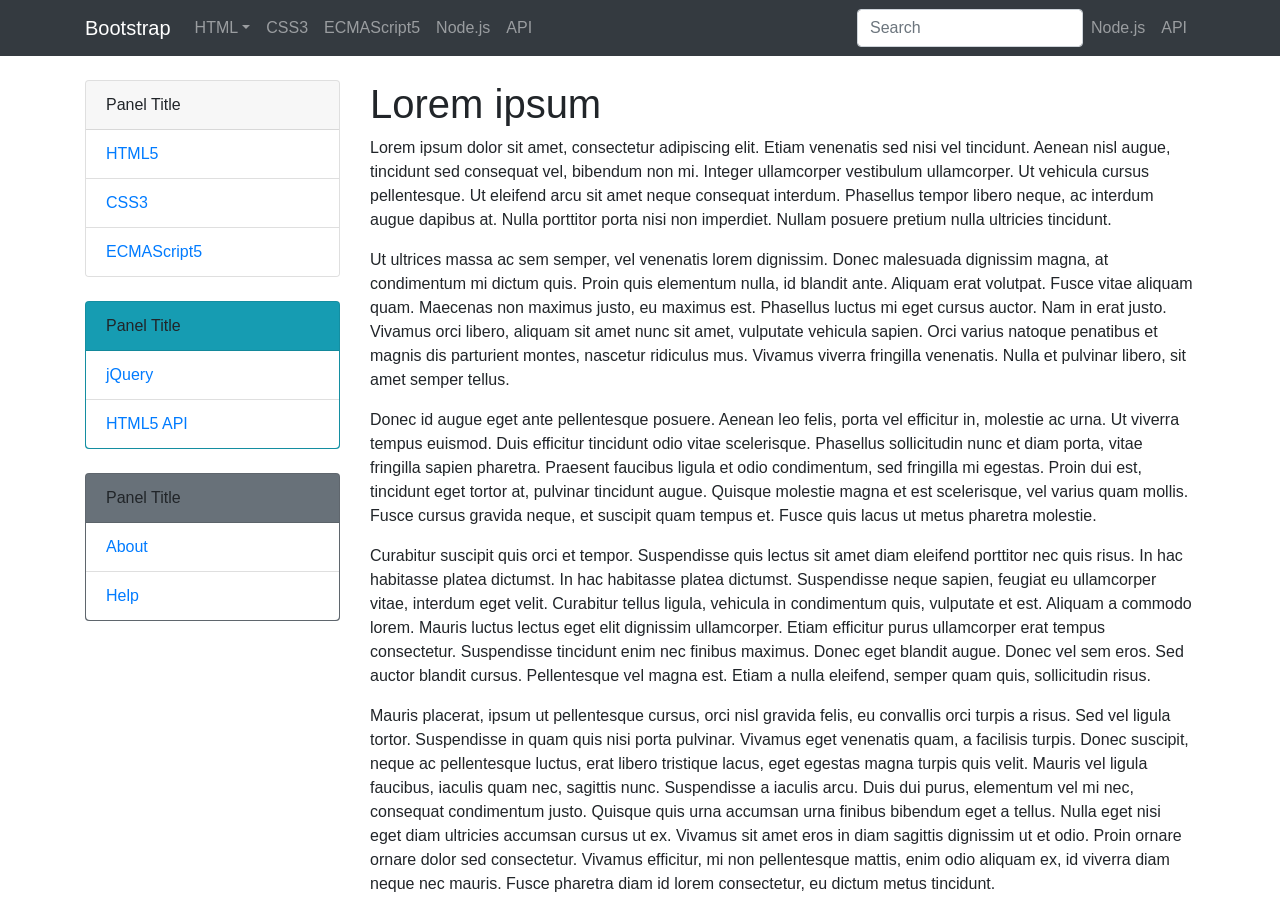
<file: html5/A/A-18.html>
<!DOCTYPE html>
<html>
<head>
    <title>Bootstrap Basic Page</title>
    <meta name="viewport" content="width=device-width,initial-scale=1.0" />
    <!-- 책에서 보기 쉽게 일부 속성을 생략했습니다. -->
    <!-- 실제로 직접 입력할 때는 부트스트랩 사이트에서 복사해서 사용해주세요. -->
    <link rel="stylesheet" href="https://stackpath.bootstrapcdn.com/bootstrap/4.2.1/css/bootstrap.min.css" />
    <style>
        body {
            padding-top: 80px;
        }
    </style>
    <script src="https://code.jquery.com/jquery-3.3.1.slim.min.js"></script>
    <script src="https://stackpath.bootstrapcdn.com/bootstrap/4.2.1/js/bootstrap.min.js"></script>
    <script src="https://cdnjs.cloudflare.com/ajax/libs/popper.js/1.14.6/umd/popper.min.js"></script>
</head>
<body>
    <div class="navbar navbar-dark bg-dark fixed-top navbar-expand-lg">
        <div class="container">
            <a class="navbar-brand" href="#">Bootstrap</a>
            <button class="navbar-toggler" type="button" data-toggle="collapse" data-target="#navbar-content">
                <span class="navbar-toggler-icon"></span>
            </button>
            <div class="collapse navbar-collapse" id="navbar-content">
                <ul class="navbar-nav mr-auto">
                    <li class="nav-item dropdown">
                        <a class="nav-link dropdown-toggle" href="#" data-toggle="dropdown">HTML</a>
                        <div class="dropdown-menu">
                            <a class="dropdown-item" href="#">Geolocation</a>
                            <a class="dropdown-item" href="#">Drag and Drop</a>
                            <div class="dropdown-divider"></div>
                            <a class="dropdown-item" href="#">Motion</a>
                        </div>
                    </li>
                    <li class="nav-item"><a class="nav-link" href="#">CSS3</a></li>
                    <li class="nav-item"><a class="nav-link" href="#">ECMAScript5</a></li>
                    <li class="nav-item"><a class="nav-link" href="#">Node.js</a></li>
                    <li class="nav-item"><a class="nav-link" href="#">API</a></li>
                </ul>
                <form class="form-inline">
                    <input type="text" class="form-control" placeholder="Search" />
                </form>
                <ul class="nav navbar-nav navbar-right">
                    <li class="nav-item"><a class="nav-link" href="#">Node.js</a></li>
                    <li class="nav-item"><a class="nav-link" href="#">API</a></li>
                </ul>
            </div>
        </div>
    </div>
    <div class="container">
      <div class="row">
          <div class="col-md-3">        
              <div class="card">
                  <div class="card-header">Panel Title</div>
                  <ul class="list-group list-group-flush">
                      <li class="list-group-item"><a href="#">HTML5</a></li>
                      <li class="list-group-item"><a href="#">CSS3</a></li>
                      <li class="list-group-item"><a href="#">ECMAScript5</a></li>
                  </ul>
              </div>
              <br />
              <div class="card bg-info"> 
                  <div class="card-header">Panel Title</div>
                  <ul class="list-group list-group-flush">
                      <li class="list-group-item"><a href="#">jQuery</a></li>
                      <li class="list-group-item"><a href="#">HTML5 API</a></li>
                  </ul>
              </div>
              <br />
              <div class="card bg-secondary">
                  <div class="card-header">Panel Title</div>
                  <ul class="list-group list-group-flush">
                      <li class="list-group-item"><a href="#">About</a></li>
                      <li class="list-group-item"><a href="#">Help</a></li>
                  </ul>
              </div>
              <br />
          </div>
          <div class="col-md-9">
              <h1>Lorem ipsum</h1>
              <p>Lorem ipsum dolor sit amet, consectetur adipiscing elit. Etiam venenatis sed nisi vel tincidunt. Aenean nisl augue, tincidunt sed consequat vel, bibendum non mi. Integer ullamcorper vestibulum ullamcorper. Ut vehicula cursus pellentesque. Ut eleifend arcu sit amet neque consequat interdum. Phasellus tempor libero neque, ac interdum augue dapibus at. Nulla porttitor porta nisi non imperdiet. Nullam posuere pretium nulla ultricies tincidunt.</p>
              <p>Ut ultrices massa ac sem semper, vel venenatis lorem dignissim. Donec malesuada dignissim magna, at condimentum mi dictum quis. Proin quis elementum nulla, id blandit ante. Aliquam erat volutpat. Fusce vitae aliquam quam. Maecenas non maximus justo, eu maximus est. Phasellus luctus mi eget cursus auctor. Nam in erat justo. Vivamus orci libero, aliquam sit amet nunc sit amet, vulputate vehicula sapien. Orci varius natoque penatibus et magnis dis parturient montes, nascetur ridiculus mus. Vivamus viverra fringilla venenatis. Nulla et pulvinar libero, sit amet semper tellus.</p>
              <p>Donec id augue eget ante pellentesque posuere. Aenean leo felis, porta vel efficitur in, molestie ac urna. Ut viverra tempus euismod. Duis efficitur tincidunt odio vitae scelerisque. Phasellus sollicitudin nunc et diam porta, vitae fringilla sapien pharetra. Praesent faucibus ligula et odio condimentum, sed fringilla mi egestas. Proin dui est, tincidunt eget tortor at, pulvinar tincidunt augue. Quisque molestie magna et est scelerisque, vel varius quam mollis. Fusce cursus gravida neque, et suscipit quam tempus et. Fusce quis lacus ut metus pharetra molestie.</p>
              <p>Curabitur suscipit quis orci et tempor. Suspendisse quis lectus sit amet diam eleifend porttitor nec quis risus. In hac habitasse platea dictumst. In hac habitasse platea dictumst. Suspendisse neque sapien, feugiat eu ullamcorper vitae, interdum eget velit. Curabitur tellus ligula, vehicula in condimentum quis, vulputate et est. Aliquam a commodo lorem. Mauris luctus lectus eget elit dignissim ullamcorper. Etiam efficitur purus ullamcorper erat tempus consectetur. Suspendisse tincidunt enim nec finibus maximus. Donec eget blandit augue. Donec vel sem eros. Sed auctor blandit cursus. Pellentesque vel magna est. Etiam a nulla eleifend, semper quam quis, sollicitudin risus.</p>
              <p>Mauris placerat, ipsum ut pellentesque cursus, orci nisl gravida felis, eu convallis orci turpis a risus. Sed vel ligula tortor. Suspendisse in quam quis nisi porta pulvinar. Vivamus eget venenatis quam, a facilisis turpis. Donec suscipit, neque ac pellentesque luctus, erat libero tristique lacus, eget egestas magna turpis quis velit. Mauris vel ligula faucibus, iaculis quam nec, sagittis nunc. Suspendisse a iaculis arcu. Duis dui purus, elementum vel mi nec, consequat condimentum justo. Quisque quis urna accumsan urna finibus bibendum eget a tellus. Nulla eget nisi eget diam ultricies accumsan cursus ut ex. Vivamus sit amet eros in diam sagittis dignissim ut et odio. Proin ornare ornare dolor sed consectetur. Vivamus efficitur, mi non pellentesque mattis, enim odio aliquam ex, id viverra diam neque nec mauris. Fusce pharetra diam id lorem consectetur, eu dictum metus tincidunt.</p>
          </div>
      </div>
    </div>
</body>
</html>
</file>
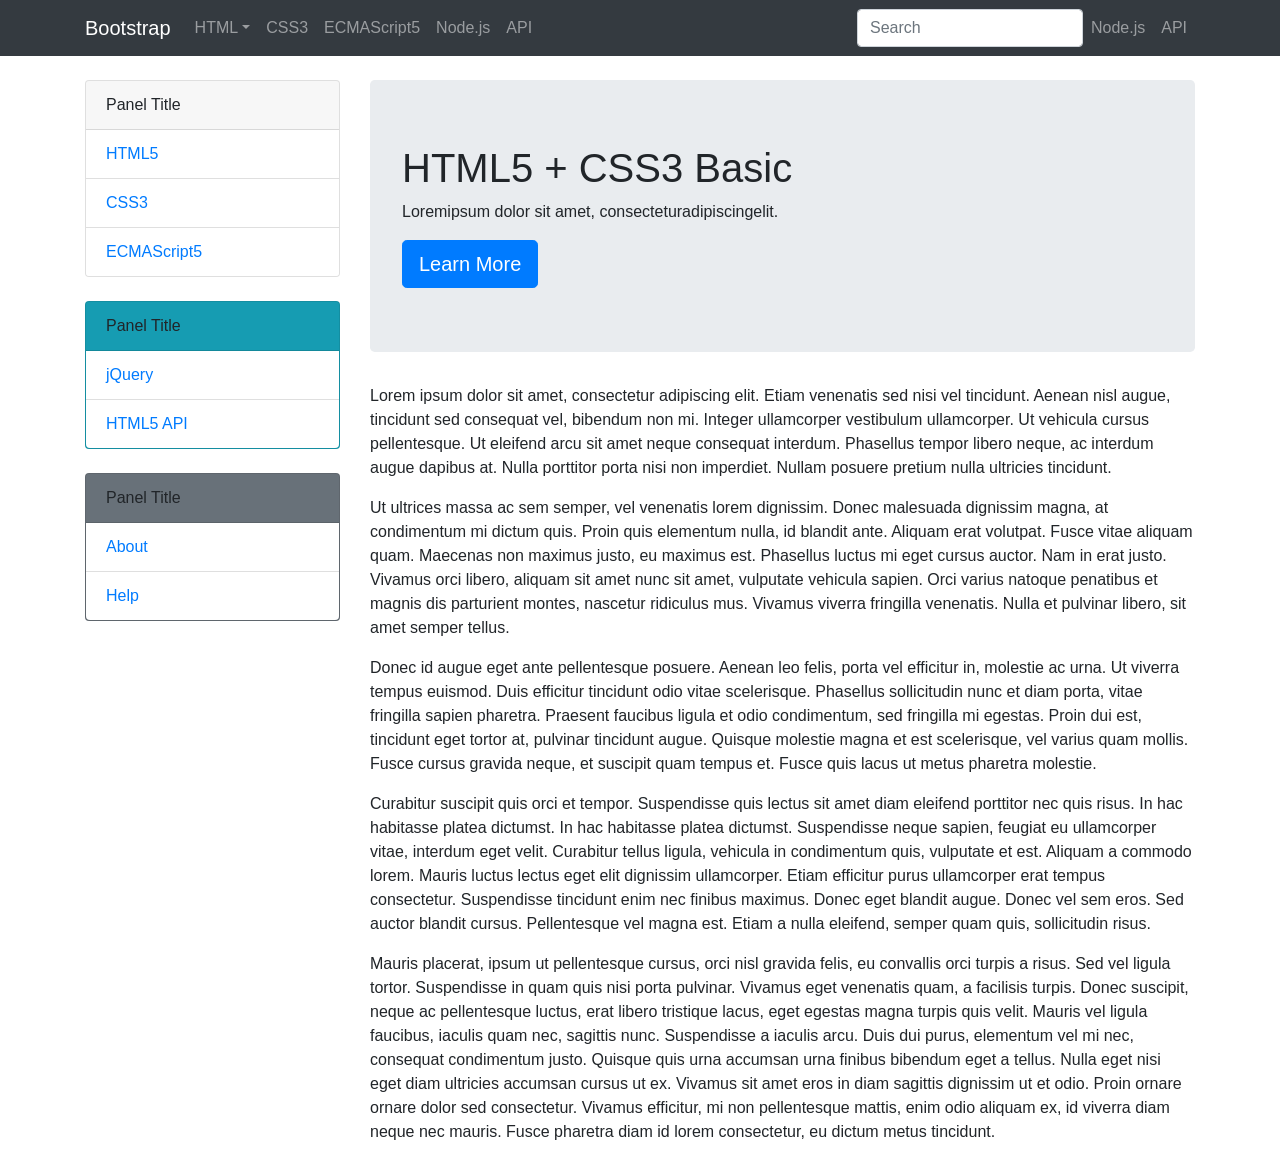
<file: html5/A/A-19.html>
<!DOCTYPE html>
<html>
<head>
    <title>Bootstrap Basic Page</title>
    <meta name="viewport" content="width=device-width,initial-scale=1.0" />
    <!-- 책에서 보기 쉽게 일부 속성을 생략했습니다. -->
    <!-- 실제로 직접 입력할 때는 부트스트랩 사이트에서 복사해서 사용해주세요. -->
    <link rel="stylesheet" href="https://stackpath.bootstrapcdn.com/bootstrap/4.2.1/css/bootstrap.min.css" />
    <style>
        body {
            padding-top: 80px;
        }
    </style>
    <script src="https://code.jquery.com/jquery-3.3.1.slim.min.js"></script>
    <script src="https://stackpath.bootstrapcdn.com/bootstrap/4.2.1/js/bootstrap.min.js"></script>
    <script src="https://cdnjs.cloudflare.com/ajax/libs/popper.js/1.14.6/umd/popper.min.js"></script>
</head>
<body>
    <div class="navbar navbar-dark bg-dark fixed-top navbar-expand-lg">
        <div class="container">
            <a class="navbar-brand" href="#">Bootstrap</a>
            <button class="navbar-toggler" type="button" data-toggle="collapse" data-target="#navbar-content">
                <span class="navbar-toggler-icon"></span>
            </button>
            <div class="collapse navbar-collapse" id="navbar-content">
                <ul class="navbar-nav mr-auto">
                    <li class="nav-item dropdown">
                        <a class="nav-link dropdown-toggle" href="#" data-toggle="dropdown">HTML</a>
                        <div class="dropdown-menu">
                            <a class="dropdown-item" href="#">Geolocation</a>
                            <a class="dropdown-item" href="#">Drag and Drop</a>
                            <div class="dropdown-divider"></div>
                            <a class="dropdown-item" href="#">Motion</a>
                        </div>
                    </li>
                    <li class="nav-item"><a class="nav-link" href="#">CSS3</a></li>
                    <li class="nav-item"><a class="nav-link" href="#">ECMAScript5</a></li>
                    <li class="nav-item"><a class="nav-link" href="#">Node.js</a></li>
                    <li class="nav-item"><a class="nav-link" href="#">API</a></li>
                </ul>
                <form class="form-inline">
                    <input type="text" class="form-control" placeholder="Search" />
                </form>
                <ul class="nav navbar-nav navbar-right">
                    <li class="nav-item"><a class="nav-link" href="#">Node.js</a></li>
                    <li class="nav-item"><a class="nav-link" href="#">API</a></li>
                </ul>
            </div>
        </div>
    </div>
    <div class="container">
      <div class="row">
          <div class="col-md-3">        
              <div class="card">
                  <div class="card-header">Panel Title</div>
                  <ul class="list-group list-group-flush">
                      <li class="list-group-item"><a href="#">HTML5</a></li>
                      <li class="list-group-item"><a href="#">CSS3</a></li>
                      <li class="list-group-item"><a href="#">ECMAScript5</a></li>
                  </ul>
              </div>
              <br />
              <div class="card bg-info"> 
                  <div class="card-header">Panel Title</div>
                  <ul class="list-group list-group-flush">
                      <li class="list-group-item"><a href="#">jQuery</a></li>
                      <li class="list-group-item"><a href="#">HTML5 API</a></li>
                  </ul>
              </div>
              <br />
              <div class="card bg-secondary">
                  <div class="card-header">Panel Title</div>
                  <ul class="list-group list-group-flush">
                      <li class="list-group-item"><a href="#">About</a></li>
                      <li class="list-group-item"><a href="#">Help</a></li>
                  </ul>
              </div>
              <br />
          </div>
          <div class="col-md-9">
              <div class="jumbotron">
                  <h1>HTML5 + CSS3 Basic</h1>
                  <p>Loremipsum dolor sit amet, consecteturadipiscingelit.</p>
                  <a class="btn btn-primary btn-lg" href="#">Learn More</a>
              </div>
              <p>Lorem ipsum dolor sit amet, consectetur adipiscing elit. Etiam venenatis sed nisi vel tincidunt. Aenean nisl augue, tincidunt sed consequat vel, bibendum non mi. Integer ullamcorper vestibulum ullamcorper. Ut vehicula cursus pellentesque. Ut eleifend arcu sit amet neque consequat interdum. Phasellus tempor libero neque, ac interdum augue dapibus at. Nulla porttitor porta nisi non imperdiet. Nullam posuere pretium nulla ultricies tincidunt.</p>
              <p>Ut ultrices massa ac sem semper, vel venenatis lorem dignissim. Donec malesuada dignissim magna, at condimentum mi dictum quis. Proin quis elementum nulla, id blandit ante. Aliquam erat volutpat. Fusce vitae aliquam quam. Maecenas non maximus justo, eu maximus est. Phasellus luctus mi eget cursus auctor. Nam in erat justo. Vivamus orci libero, aliquam sit amet nunc sit amet, vulputate vehicula sapien. Orci varius natoque penatibus et magnis dis parturient montes, nascetur ridiculus mus. Vivamus viverra fringilla venenatis. Nulla et pulvinar libero, sit amet semper tellus.</p>
              <p>Donec id augue eget ante pellentesque posuere. Aenean leo felis, porta vel efficitur in, molestie ac urna. Ut viverra tempus euismod. Duis efficitur tincidunt odio vitae scelerisque. Phasellus sollicitudin nunc et diam porta, vitae fringilla sapien pharetra. Praesent faucibus ligula et odio condimentum, sed fringilla mi egestas. Proin dui est, tincidunt eget tortor at, pulvinar tincidunt augue. Quisque molestie magna et est scelerisque, vel varius quam mollis. Fusce cursus gravida neque, et suscipit quam tempus et. Fusce quis lacus ut metus pharetra molestie.</p>
              <p>Curabitur suscipit quis orci et tempor. Suspendisse quis lectus sit amet diam eleifend porttitor nec quis risus. In hac habitasse platea dictumst. In hac habitasse platea dictumst. Suspendisse neque sapien, feugiat eu ullamcorper vitae, interdum eget velit. Curabitur tellus ligula, vehicula in condimentum quis, vulputate et est. Aliquam a commodo lorem. Mauris luctus lectus eget elit dignissim ullamcorper. Etiam efficitur purus ullamcorper erat tempus consectetur. Suspendisse tincidunt enim nec finibus maximus. Donec eget blandit augue. Donec vel sem eros. Sed auctor blandit cursus. Pellentesque vel magna est. Etiam a nulla eleifend, semper quam quis, sollicitudin risus.</p>
              <p>Mauris placerat, ipsum ut pellentesque cursus, orci nisl gravida felis, eu convallis orci turpis a risus. Sed vel ligula tortor. Suspendisse in quam quis nisi porta pulvinar. Vivamus eget venenatis quam, a facilisis turpis. Donec suscipit, neque ac pellentesque luctus, erat libero tristique lacus, eget egestas magna turpis quis velit. Mauris vel ligula faucibus, iaculis quam nec, sagittis nunc. Suspendisse a iaculis arcu. Duis dui purus, elementum vel mi nec, consequat condimentum justo. Quisque quis urna accumsan urna finibus bibendum eget a tellus. Nulla eget nisi eget diam ultricies accumsan cursus ut ex. Vivamus sit amet eros in diam sagittis dignissim ut et odio. Proin ornare ornare dolor sed consectetur. Vivamus efficitur, mi non pellentesque mattis, enim odio aliquam ex, id viverra diam neque nec mauris. Fusce pharetra diam id lorem consectetur, eu dictum metus tincidunt.</p>
          </div>
      </div>
    </div>
</body>
</html>
</file>
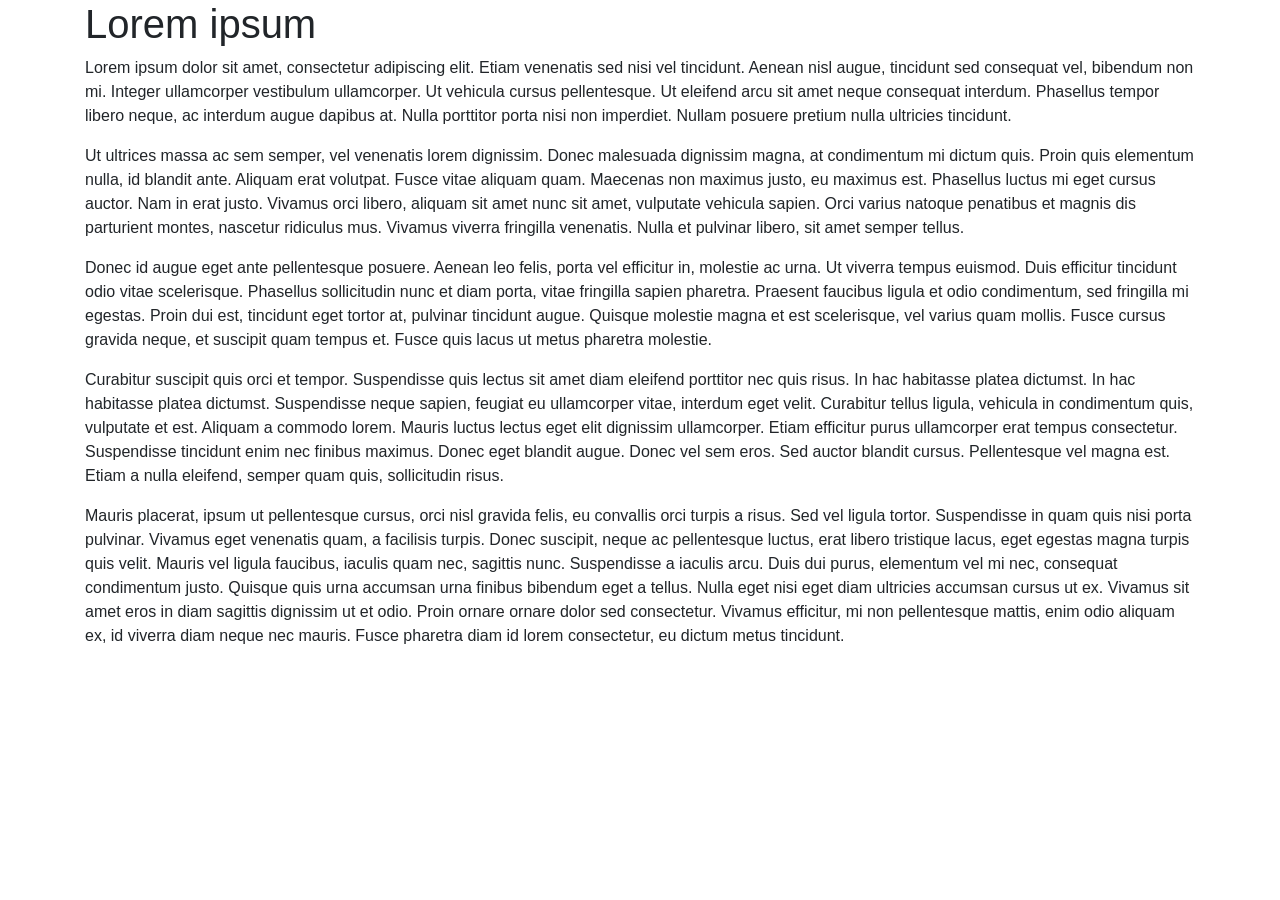
<file: html5/A/A-2.html>
<!DOCTYPE html>
<html>
<head>
    <title>Bootstrap Basic Page</title>
    <meta name="viewport" content="width=device-width,initial-scale=1.0" />
    <!-- 책에서 보기 쉽게 일부 속성을 생략했습니다. -->
    <!-- 실제로 직접 입력할 때는 부트스트랩 사이트에서 복사해서 사용해주세요. -->
    <link rel="stylesheet" href="https://stackpath.bootstrapcdn.com/bootstrap/4.2.1/css/bootstrap.min.css" />
    <style>
    </style>
    <script src="https://code.jquery.com/jquery-3.3.1.slim.min.js"></script>
    <script src="https://stackpath.bootstrapcdn.com/bootstrap/4.2.1/js/bootstrap.min.js"></script>
    <script src="https://cdnjs.cloudflare.com/ajax/libs/popper.js/1.14.6/umd/popper.min.js"></script>
</head>
<body>
    <div class="container">
        <h1>Lorem ipsum</h1>
        <p>Lorem ipsum dolor sit amet, consectetur adipiscing elit. Etiam venenatis sed nisi vel tincidunt. Aenean nisl augue, tincidunt sed consequat vel, bibendum non mi. Integer ullamcorper vestibulum ullamcorper. Ut vehicula cursus pellentesque. Ut eleifend arcu sit amet neque consequat interdum. Phasellus tempor libero neque, ac interdum augue dapibus at. Nulla porttitor porta nisi non imperdiet. Nullam posuere pretium nulla ultricies tincidunt.</p>
        <p>Ut ultrices massa ac sem semper, vel venenatis lorem dignissim. Donec malesuada dignissim magna, at condimentum mi dictum quis. Proin quis elementum nulla, id blandit ante. Aliquam erat volutpat. Fusce vitae aliquam quam. Maecenas non maximus justo, eu maximus est. Phasellus luctus mi eget cursus auctor. Nam in erat justo. Vivamus orci libero, aliquam sit amet nunc sit amet, vulputate vehicula sapien. Orci varius natoque penatibus et magnis dis parturient montes, nascetur ridiculus mus. Vivamus viverra fringilla venenatis. Nulla et pulvinar libero, sit amet semper tellus.</p>
        <p>Donec id augue eget ante pellentesque posuere. Aenean leo felis, porta vel efficitur in, molestie ac urna. Ut viverra tempus euismod. Duis efficitur tincidunt odio vitae scelerisque. Phasellus sollicitudin nunc et diam porta, vitae fringilla sapien pharetra. Praesent faucibus ligula et odio condimentum, sed fringilla mi egestas. Proin dui est, tincidunt eget tortor at, pulvinar tincidunt augue. Quisque molestie magna et est scelerisque, vel varius quam mollis. Fusce cursus gravida neque, et suscipit quam tempus et. Fusce quis lacus ut metus pharetra molestie.</p>
        <p>Curabitur suscipit quis orci et tempor. Suspendisse quis lectus sit amet diam eleifend porttitor nec quis risus. In hac habitasse platea dictumst. In hac habitasse platea dictumst. Suspendisse neque sapien, feugiat eu ullamcorper vitae, interdum eget velit. Curabitur tellus ligula, vehicula in condimentum quis, vulputate et est. Aliquam a commodo lorem. Mauris luctus lectus eget elit dignissim ullamcorper. Etiam efficitur purus ullamcorper erat tempus consectetur. Suspendisse tincidunt enim nec finibus maximus. Donec eget blandit augue. Donec vel sem eros. Sed auctor blandit cursus. Pellentesque vel magna est. Etiam a nulla eleifend, semper quam quis, sollicitudin risus.</p>
        <p>Mauris placerat, ipsum ut pellentesque cursus, orci nisl gravida felis, eu convallis orci turpis a risus. Sed vel ligula tortor. Suspendisse in quam quis nisi porta pulvinar. Vivamus eget venenatis quam, a facilisis turpis. Donec suscipit, neque ac pellentesque luctus, erat libero tristique lacus, eget egestas magna turpis quis velit. Mauris vel ligula faucibus, iaculis quam nec, sagittis nunc. Suspendisse a iaculis arcu. Duis dui purus, elementum vel mi nec, consequat condimentum justo. Quisque quis urna accumsan urna finibus bibendum eget a tellus. Nulla eget nisi eget diam ultricies accumsan cursus ut ex. Vivamus sit amet eros in diam sagittis dignissim ut et odio. Proin ornare ornare dolor sed consectetur. Vivamus efficitur, mi non pellentesque mattis, enim odio aliquam ex, id viverra diam neque nec mauris. Fusce pharetra diam id lorem consectetur, eu dictum metus tincidunt.</p>
    </div>
</body>
</html>
</file>
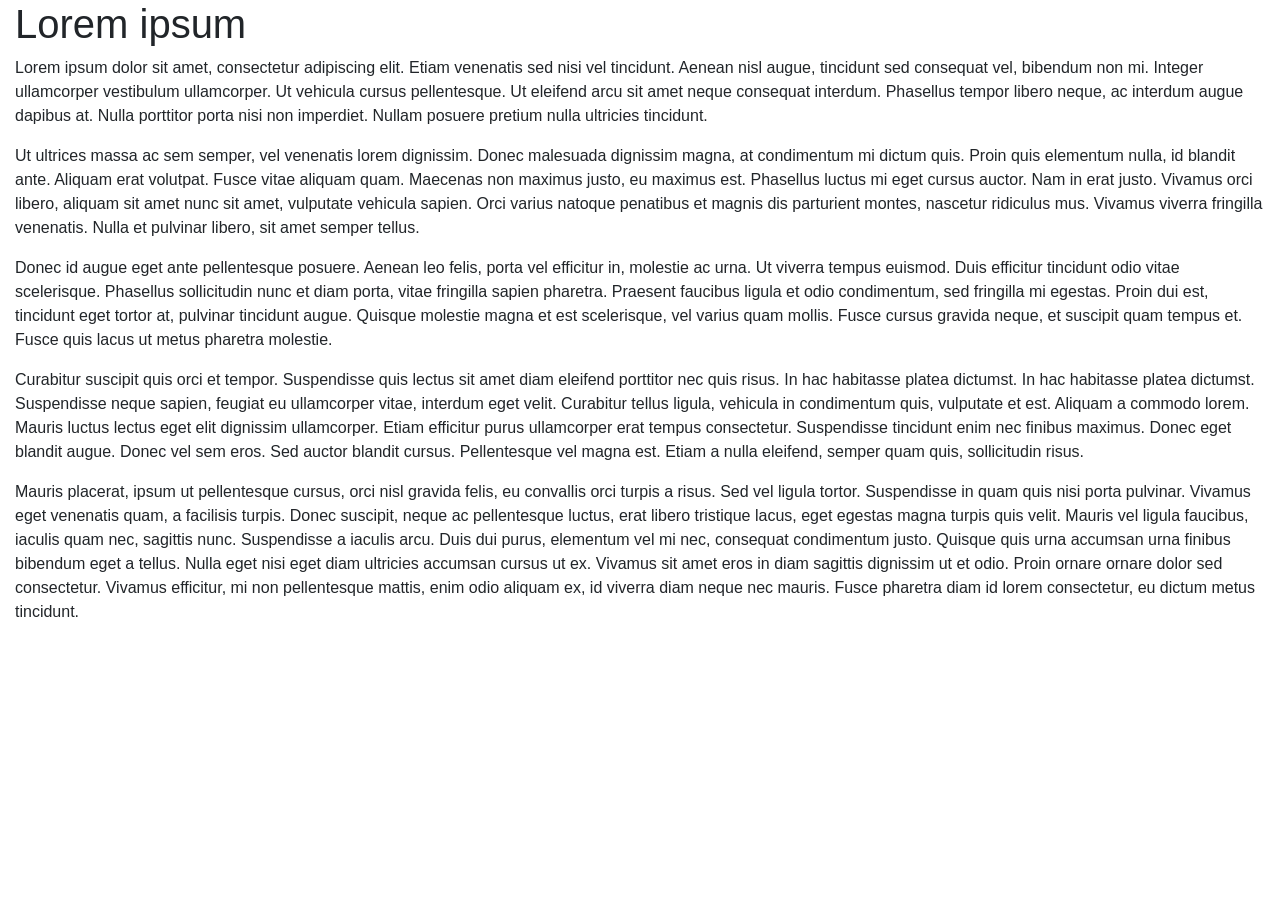
<file: html5/A/A-3.html>
<!DOCTYPE html>
<html>
<head>
    <title>Bootstrap Basic Page</title>
    <meta name="viewport" content="width=device-width,initial-scale=1.0" />
    <!-- 책에서 보기 쉽게 일부 속성을 생략했습니다. -->
    <!-- 실제로 직접 입력할 때는 부트스트랩 사이트에서 복사해서 사용해주세요. -->
    <link rel="stylesheet" href="https://stackpath.bootstrapcdn.com/bootstrap/4.2.1/css/bootstrap.min.css" />
    <style>
    </style>
    <script src="https://code.jquery.com/jquery-3.3.1.slim.min.js"></script>
    <script src="https://stackpath.bootstrapcdn.com/bootstrap/4.2.1/js/bootstrap.min.js"></script>
    <script src="https://cdnjs.cloudflare.com/ajax/libs/popper.js/1.14.6/umd/popper.min.js"></script>
</head>
<body>
    <div class="container-fluid">
        <h1>Lorem ipsum</h1>
        <p>Lorem ipsum dolor sit amet, consectetur adipiscing elit. Etiam venenatis sed nisi vel tincidunt. Aenean nisl augue, tincidunt sed consequat vel, bibendum non mi. Integer ullamcorper vestibulum ullamcorper. Ut vehicula cursus pellentesque. Ut eleifend arcu sit amet neque consequat interdum. Phasellus tempor libero neque, ac interdum augue dapibus at. Nulla porttitor porta nisi non imperdiet. Nullam posuere pretium nulla ultricies tincidunt.</p>
        <p>Ut ultrices massa ac sem semper, vel venenatis lorem dignissim. Donec malesuada dignissim magna, at condimentum mi dictum quis. Proin quis elementum nulla, id blandit ante. Aliquam erat volutpat. Fusce vitae aliquam quam. Maecenas non maximus justo, eu maximus est. Phasellus luctus mi eget cursus auctor. Nam in erat justo. Vivamus orci libero, aliquam sit amet nunc sit amet, vulputate vehicula sapien. Orci varius natoque penatibus et magnis dis parturient montes, nascetur ridiculus mus. Vivamus viverra fringilla venenatis. Nulla et pulvinar libero, sit amet semper tellus.</p>
        <p>Donec id augue eget ante pellentesque posuere. Aenean leo felis, porta vel efficitur in, molestie ac urna. Ut viverra tempus euismod. Duis efficitur tincidunt odio vitae scelerisque. Phasellus sollicitudin nunc et diam porta, vitae fringilla sapien pharetra. Praesent faucibus ligula et odio condimentum, sed fringilla mi egestas. Proin dui est, tincidunt eget tortor at, pulvinar tincidunt augue. Quisque molestie magna et est scelerisque, vel varius quam mollis. Fusce cursus gravida neque, et suscipit quam tempus et. Fusce quis lacus ut metus pharetra molestie.</p>
        <p>Curabitur suscipit quis orci et tempor. Suspendisse quis lectus sit amet diam eleifend porttitor nec quis risus. In hac habitasse platea dictumst. In hac habitasse platea dictumst. Suspendisse neque sapien, feugiat eu ullamcorper vitae, interdum eget velit. Curabitur tellus ligula, vehicula in condimentum quis, vulputate et est. Aliquam a commodo lorem. Mauris luctus lectus eget elit dignissim ullamcorper. Etiam efficitur purus ullamcorper erat tempus consectetur. Suspendisse tincidunt enim nec finibus maximus. Donec eget blandit augue. Donec vel sem eros. Sed auctor blandit cursus. Pellentesque vel magna est. Etiam a nulla eleifend, semper quam quis, sollicitudin risus.</p>
        <p>Mauris placerat, ipsum ut pellentesque cursus, orci nisl gravida felis, eu convallis orci turpis a risus. Sed vel ligula tortor. Suspendisse in quam quis nisi porta pulvinar. Vivamus eget venenatis quam, a facilisis turpis. Donec suscipit, neque ac pellentesque luctus, erat libero tristique lacus, eget egestas magna turpis quis velit. Mauris vel ligula faucibus, iaculis quam nec, sagittis nunc. Suspendisse a iaculis arcu. Duis dui purus, elementum vel mi nec, consequat condimentum justo. Quisque quis urna accumsan urna finibus bibendum eget a tellus. Nulla eget nisi eget diam ultricies accumsan cursus ut ex. Vivamus sit amet eros in diam sagittis dignissim ut et odio. Proin ornare ornare dolor sed consectetur. Vivamus efficitur, mi non pellentesque mattis, enim odio aliquam ex, id viverra diam neque nec mauris. Fusce pharetra diam id lorem consectetur, eu dictum metus tincidunt.</p>
    </div>
</body>
</html>
</file>
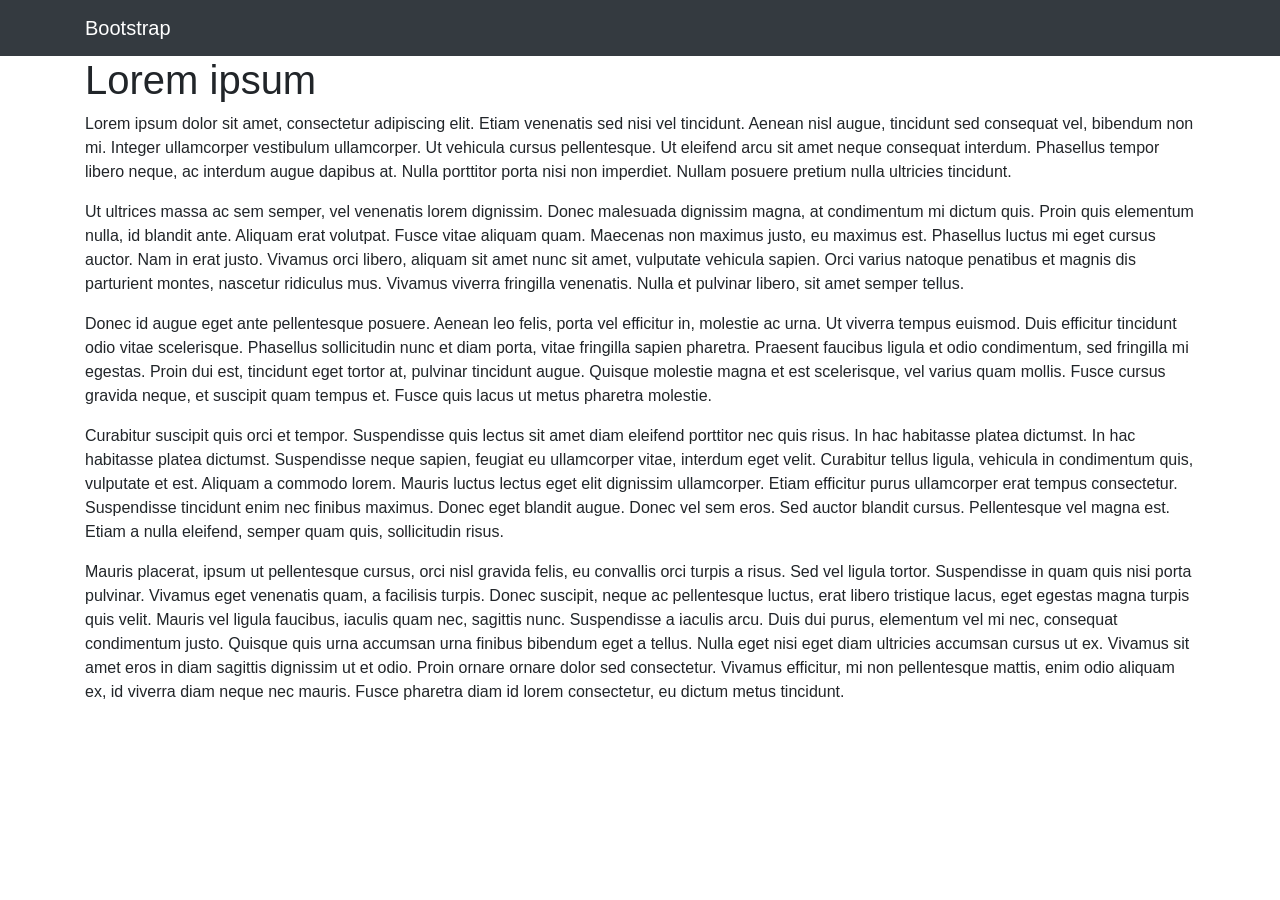
<file: html5/A/A-4.html>
<!DOCTYPE html>
<html>
<head>
    <title>Bootstrap Basic Page</title>
    <meta name="viewport" content="width=device-width,initial-scale=1.0" />
    <!-- 책에서 보기 쉽게 일부 속성을 생략했습니다. -->
    <!-- 실제로 직접 입력할 때는 부트스트랩 사이트에서 복사해서 사용해주세요. -->
    <link rel="stylesheet" href="https://stackpath.bootstrapcdn.com/bootstrap/4.2.1/css/bootstrap.min.css" />
    <style>

    </style>
    <script src="https://code.jquery.com/jquery-3.3.1.slim.min.js"></script>
    <script src="https://stackpath.bootstrapcdn.com/bootstrap/4.2.1/js/bootstrap.min.js"></script>
    <script src="https://cdnjs.cloudflare.com/ajax/libs/popper.js/1.14.6/umd/popper.min.js"></script>
</head>
<body>
    <div class="navbar navbar-dark bg-dark">
        <div class="container">
            <a class="navbar-brand" href="#">Bootstrap</a>
        </div>
    </div>
    <div class="container">
        <h1>Lorem ipsum</h1>
        <p>Lorem ipsum dolor sit amet, consectetur adipiscing elit. Etiam venenatis sed nisi vel tincidunt. Aenean nisl augue, tincidunt sed consequat vel, bibendum non mi. Integer ullamcorper vestibulum ullamcorper. Ut vehicula cursus pellentesque. Ut eleifend arcu sit amet neque consequat interdum. Phasellus tempor libero neque, ac interdum augue dapibus at. Nulla porttitor porta nisi non imperdiet. Nullam posuere pretium nulla ultricies tincidunt.</p>
        <p>Ut ultrices massa ac sem semper, vel venenatis lorem dignissim. Donec malesuada dignissim magna, at condimentum mi dictum quis. Proin quis elementum nulla, id blandit ante. Aliquam erat volutpat. Fusce vitae aliquam quam. Maecenas non maximus justo, eu maximus est. Phasellus luctus mi eget cursus auctor. Nam in erat justo. Vivamus orci libero, aliquam sit amet nunc sit amet, vulputate vehicula sapien. Orci varius natoque penatibus et magnis dis parturient montes, nascetur ridiculus mus. Vivamus viverra fringilla venenatis. Nulla et pulvinar libero, sit amet semper tellus.</p>
        <p>Donec id augue eget ante pellentesque posuere. Aenean leo felis, porta vel efficitur in, molestie ac urna. Ut viverra tempus euismod. Duis efficitur tincidunt odio vitae scelerisque. Phasellus sollicitudin nunc et diam porta, vitae fringilla sapien pharetra. Praesent faucibus ligula et odio condimentum, sed fringilla mi egestas. Proin dui est, tincidunt eget tortor at, pulvinar tincidunt augue. Quisque molestie magna et est scelerisque, vel varius quam mollis. Fusce cursus gravida neque, et suscipit quam tempus et. Fusce quis lacus ut metus pharetra molestie.</p>
        <p>Curabitur suscipit quis orci et tempor. Suspendisse quis lectus sit amet diam eleifend porttitor nec quis risus. In hac habitasse platea dictumst. In hac habitasse platea dictumst. Suspendisse neque sapien, feugiat eu ullamcorper vitae, interdum eget velit. Curabitur tellus ligula, vehicula in condimentum quis, vulputate et est. Aliquam a commodo lorem. Mauris luctus lectus eget elit dignissim ullamcorper. Etiam efficitur purus ullamcorper erat tempus consectetur. Suspendisse tincidunt enim nec finibus maximus. Donec eget blandit augue. Donec vel sem eros. Sed auctor blandit cursus. Pellentesque vel magna est. Etiam a nulla eleifend, semper quam quis, sollicitudin risus.</p>
        <p>Mauris placerat, ipsum ut pellentesque cursus, orci nisl gravida felis, eu convallis orci turpis a risus. Sed vel ligula tortor. Suspendisse in quam quis nisi porta pulvinar. Vivamus eget venenatis quam, a facilisis turpis. Donec suscipit, neque ac pellentesque luctus, erat libero tristique lacus, eget egestas magna turpis quis velit. Mauris vel ligula faucibus, iaculis quam nec, sagittis nunc. Suspendisse a iaculis arcu. Duis dui purus, elementum vel mi nec, consequat condimentum justo. Quisque quis urna accumsan urna finibus bibendum eget a tellus. Nulla eget nisi eget diam ultricies accumsan cursus ut ex. Vivamus sit amet eros in diam sagittis dignissim ut et odio. Proin ornare ornare dolor sed consectetur. Vivamus efficitur, mi non pellentesque mattis, enim odio aliquam ex, id viverra diam neque nec mauris. Fusce pharetra diam id lorem consectetur, eu dictum metus tincidunt.</p>
    </div>
</body>
</html>
</file>
<file: css/css.css>
* {
   margin: 0;
   padding: 0;
   /* text-align: center; */
}

body {
   font-size: 1em;
}

h1 {
   color: skyblue;
   font-size: 2em;
   text-align: center;
}



h2 {
   font-size: 1.2em;
   color: orange;
   text-align: center;
}

p {
   font-size: 0.9em;
   text-align: center;
}
a {
   font-size: 0.7em;
}

#background {
   /* min-width: 80%; */
   /* min-height: 100%; */
   /* display: inline-block; */
   /* position: relative; */
   margin-left: auto;
   margin-right: auto;
   background-repeat: no-repeat;
   /* background-size: 800px 1000px; */
   border-radius: 5px;
   border: 1px solid white;
   /* transition: 0.4s; */
   /* opacity: 0.8; */
}
</file>
